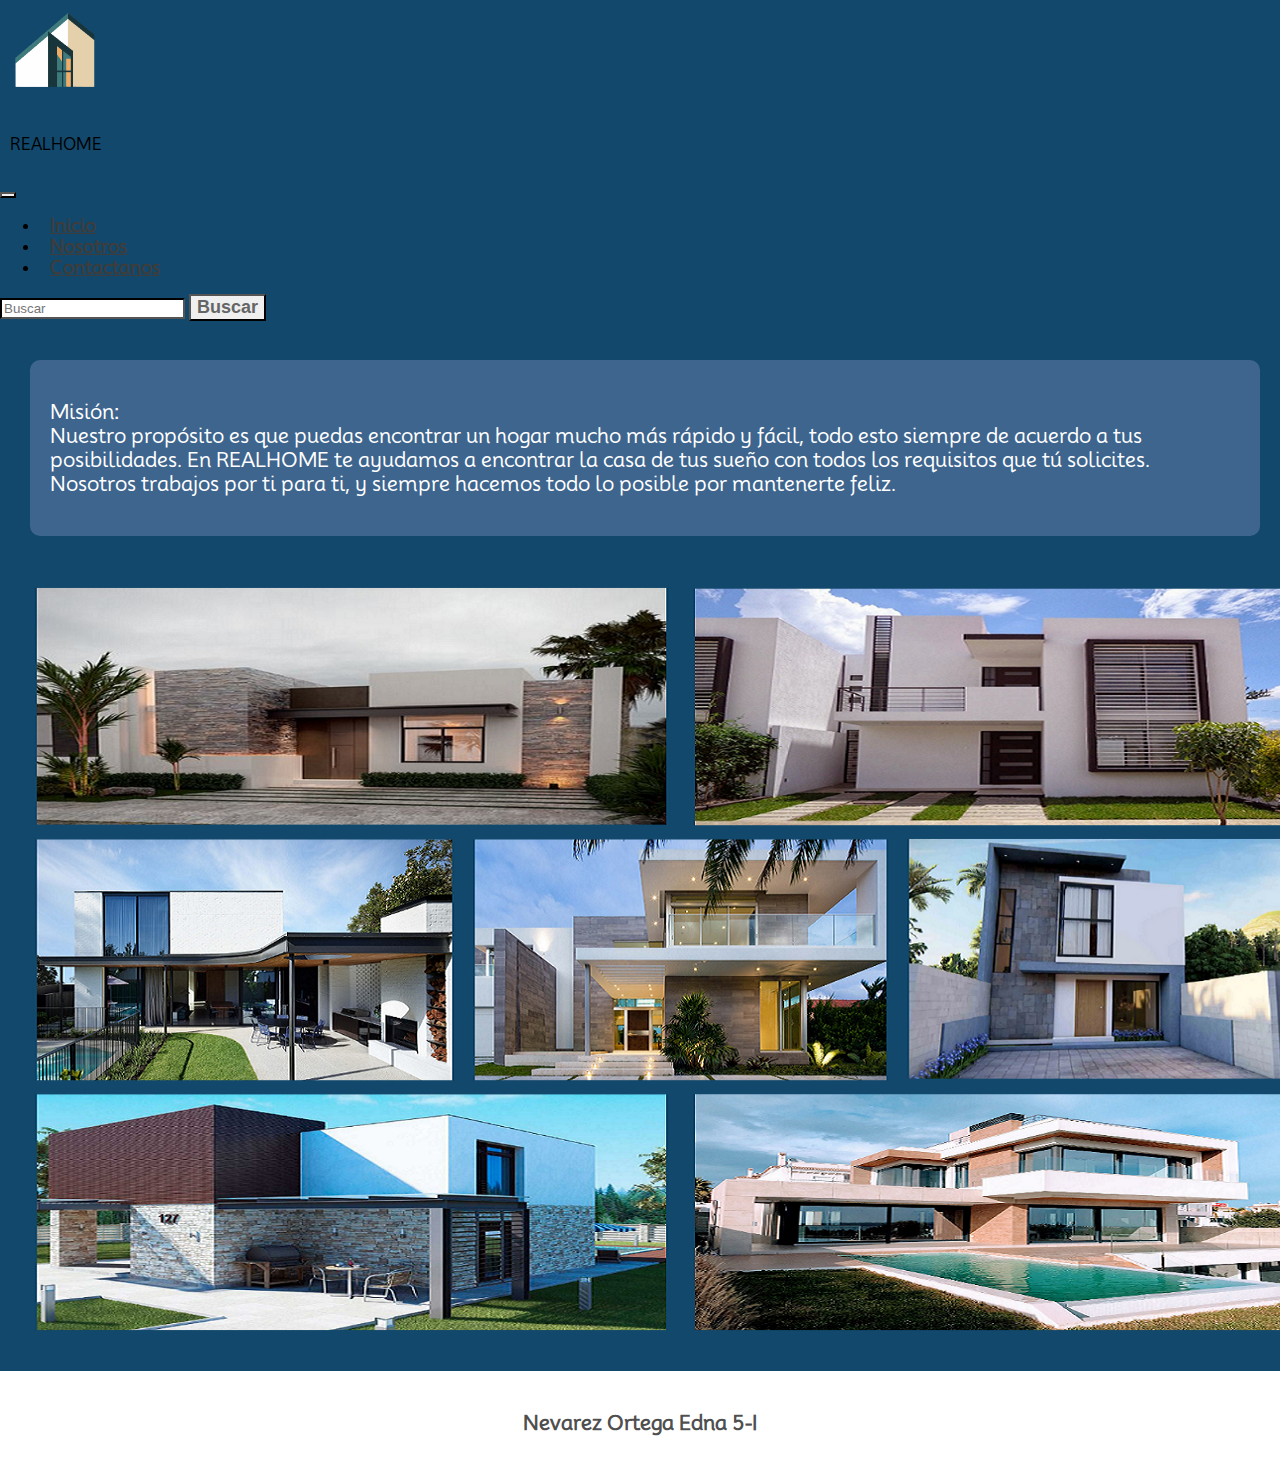
<file: index.html>
<!DOCTYPE html>
<html lang="en">
<head>
    <meta charset="UTF-8">
    <meta name="viewport" content="width=device-width, initial-scale=1.0">
    <link href="https://cdn.jsdelivr.net/npm/bootstrap@5.0.2/dist/css/bootstrap.min.css" rel="stylesheet" integrity="sha384-EVSTQN3/azprG1Anm3QDgpJLIm9Nao0Yz1ztcQTwFspd3yD65VohhpuuCOmLASjC" crossorigin="anonymous">
    <title> Inicio / REALHOME</title>
    <link rel="shortcut icon" href="img/logo2.png">
    <link rel="stylesheet" href="./style.css">
</head>
<body>
    <header class="container-fluid d-flex justify-content-center">
        <img src="img/logo2.png" id="img1"></img>
        <p class="text-light mb-0 fs-1" id="pa">REALHOME</p>
    </header>
    <nav class="navbar navbar-expand-lg navbar-light bg-light p-4" id="menu">
        <div class="container-fluid">
          <button class="navbar-toggler" type="button" data-bs-toggle="collapse" data-bs-target="#navbarTogglerDemo01" aria-controls="navbarTogglerDemo01" aria-expanded="false" aria-label="Toggle navigation">
            <span class="navbar-toggler-icon"></span>
          </button>
          <div class="collapse navbar-collapse" id="navbarTogglerDemo01">
            <ul class="navbar-nav me-auto mb-2 mb-lg-0">
              <li class="nav-item">
                <a class="nav-link active" aria-current="page" href="index.html">Inicio</a>
              </li>
              <li class="nav-item">
                <a class="nav-link active" aria-current="page" href="nosotros.html">Nosotros</a>
              </li>
              <li class="nav-item">
                <a class="nav-link" href="contactanos.html">Contactanos</a>
            </ul>
            <form class="d-flex" role="search">
              <input class="form-control me-2" type="search" placeholder="Buscar" aria-label="Search">
              <button class="btn btn-outline" type="submit">Buscar</button>
            </form>
          </div>
        </div>
      </nav> <br>
      <div class="divi">
        <p>Misión:<br> Nuestro propósito es que puedas encontrar un hogar mucho más rápido y fácil,
           todo esto siempre de acuerdo a tus posibilidades. En REALHOME te ayudamos a encontrar
           la casa de tus sueño con todos los requisitos que tú solicites. Nosotros trabajos por ti
           para ti, y siempre hacemos todo lo posible por mantenerte feliz.
        </p>
      </div> <br>
      <div class="division">
       <table>
        <tr>
          <td>
            <img src="img/fondotab.png">
          </td>
        </tr>
       </table>
      </div> 
      
      <footer class="container-fluid d-flex justify-content-center bg-light">
        <p class="text-dark mb-0 p-2 fs-5">Nevarez Ortega Edna 5-I</p>
    </footer>
</body>
</html>
</file>
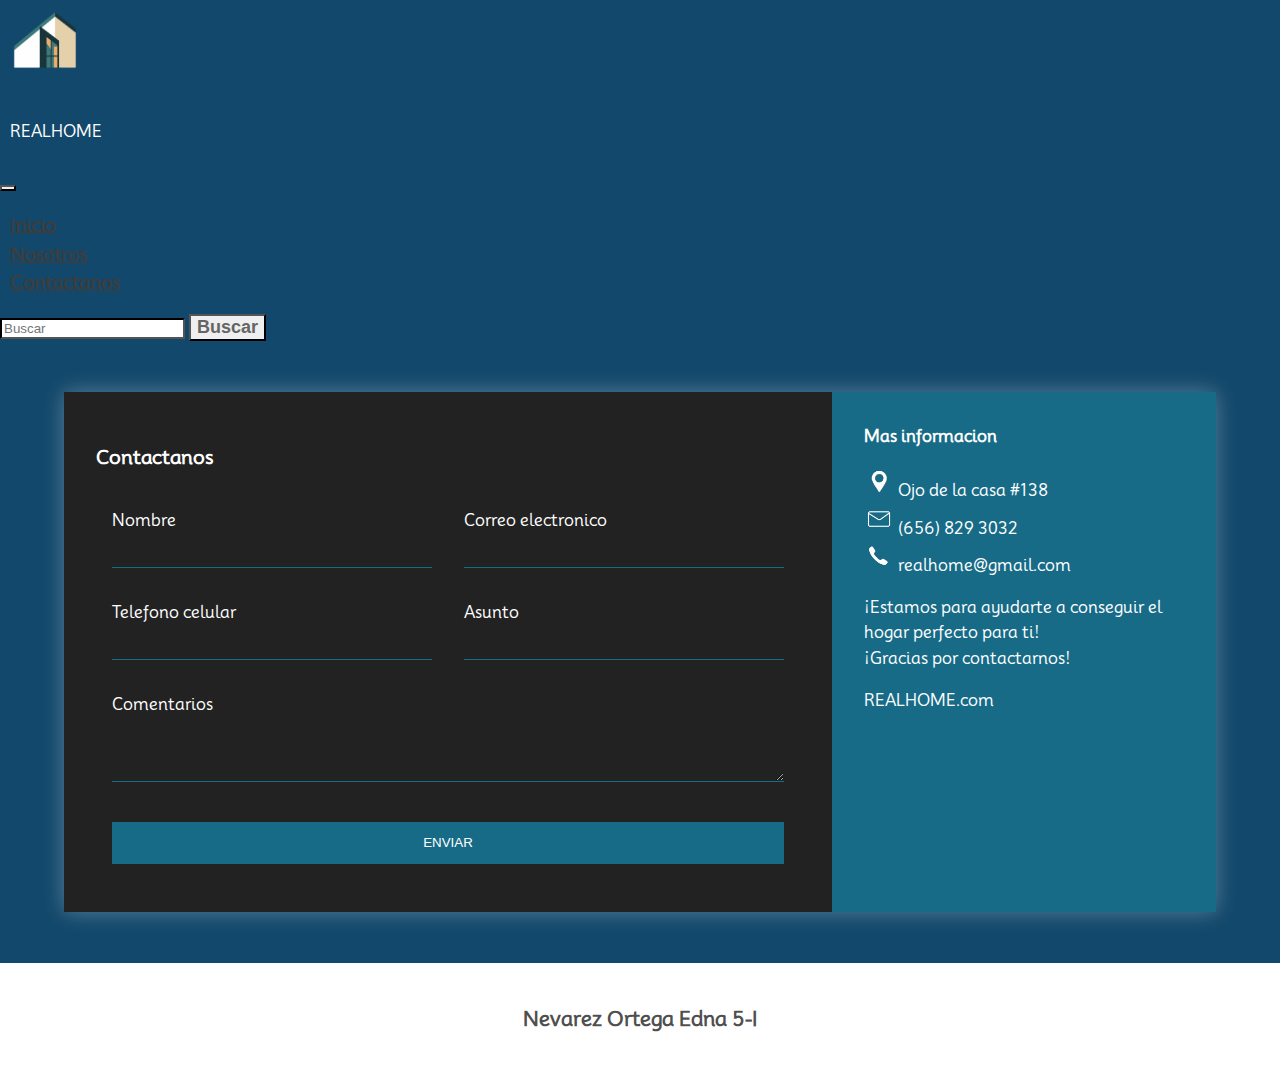
<file: contactanos.html>
<!DOCTYPE html>
<html lang="en">
<head>
    <meta charset="UTF-8">
    <meta name="viewport" content="width=device-width, initial-scale=1.0">
    <meta http-equiv="X-UA-Compatible" content="ie=edge">
    <link href="https://cdn.jsdelivr.net/npm/bootstrap@5.0.2/dist/css/bootstrap.min.css" rel="stylesheet" integrity="sha384-EVSTQN3/azprG1Anm3QDgpJLIm9Nao0Yz1ztcQTwFspd3yD65VohhpuuCOmLASjC" crossorigin="anonymous">
    <title>Contactanos / REALHOME</title>
    <link rel="stylesheet" href="contacs.css">
    <link rel="shortcut icon" href="img/logo2.png">
    <!-- ANIMATE CSS -->
    <link rel="stylesheet" href="https://cdnjs.cloudflare.com/ajax/libs/animate.css/3.7.0/animate.min.css">
</head>
<body>
    <header class="container-fluid d-flex justify-content-center">
        <img src="img/logo2.png" id="img1"></img>
        <p class="text-light mb-0 fs-1" id="pa">REALHOME</p>
    </header>
    <nav class="navbar navbar-expand-lg navbar-light bg-light p-4" id="menu">
        <div class="container-fluid">
          <button class="navbar-toggler" type="button" data-bs-toggle="collapse" data-bs-target="#navbarTogglerDemo01" aria-controls="navbarTogglerDemo01" aria-expanded="false" aria-label="Toggle navigation">
            <span class="navbar-toggler-icon"></span>
          </button>
          <div class="collapse navbar-collapse" id="navbarTogglerDemo01">
            <ul class="navbar-nav me-auto mb-2 mb-lg-0">
              <li class="nav-item">
                <a class="nav-link active" aria-current="page" href="index.html">Inicio</a>
              </li>
              <li class="nav-item">
                <a class="nav-link active" aria-current="page" href="nosotros.html">Nosotros</a>
              </li>
              <li class="nav-item">
                <a class="nav-link" href="contactanos.html">Contactanos</a>
              </li>
            </ul>
            <form class="d-flex" role="search">
              <input class="form-control me-2" type="search" placeholder="Buscar" aria-label="Search">
              <button class="btn btn-outline" type="submit">Buscar</button>
            </form>
          </div>
        </div>
      </nav> <br><br>
    <div class="content">

        <div class="contact-wrapper animated bounceInUp">
            <div class="contact-form">
                <h3>Contactanos</h3>
                <form action="">
                    <p>
                        <label>Nombre</label>
                        <input type="text" name="fullname">
                    </p>
                    <p>
                        <label>Correo electronico</label>
                        <input type="email" name="email">
                    </p>
                    <p>
                        <label>Telefono celular</label>
                        <input type="tel" name="phone">
                    </p>
                    <p>
                        <label>Asunto</label>
                        <input type="text" name="affair">
                    </p>
                    <p class="block">
                       <label>Comentarios</label> 
                        <textarea name="message" rows="3"></textarea>
                    </p>
                    <p class="block">
                        <button>
                            Enviar
                        </button>
                    </p>
                </form>
            </div>
            <div class="contact-info">
                <h4>Mas informacion</h4>
                <ul>
                    <li> <img src="img/ubi.png"> Ojo de la casa #138</li>
                    <li> <img src="img/correo.png"> (656) 829 3032</li>
                    <li> <img src="img/tel.png"> realhome@gmail.com</li>
                </ul>
                <p>¡Estamos para ayudarte a conseguir el hogar perfecto para ti! <br> ¡Gracias por contactarnos!</p>
                <p>REALHOME.com</p>
            </div>
        </div>

    </div> <br><br>
    <footer class="container-fluid d-flex justify-content-center bg-light">
        <p class="text-dark mb-0 p-2 fs-5">Nevarez Ortega Edna 5-I</p>
    </footer>

</body>
</html>
</file>
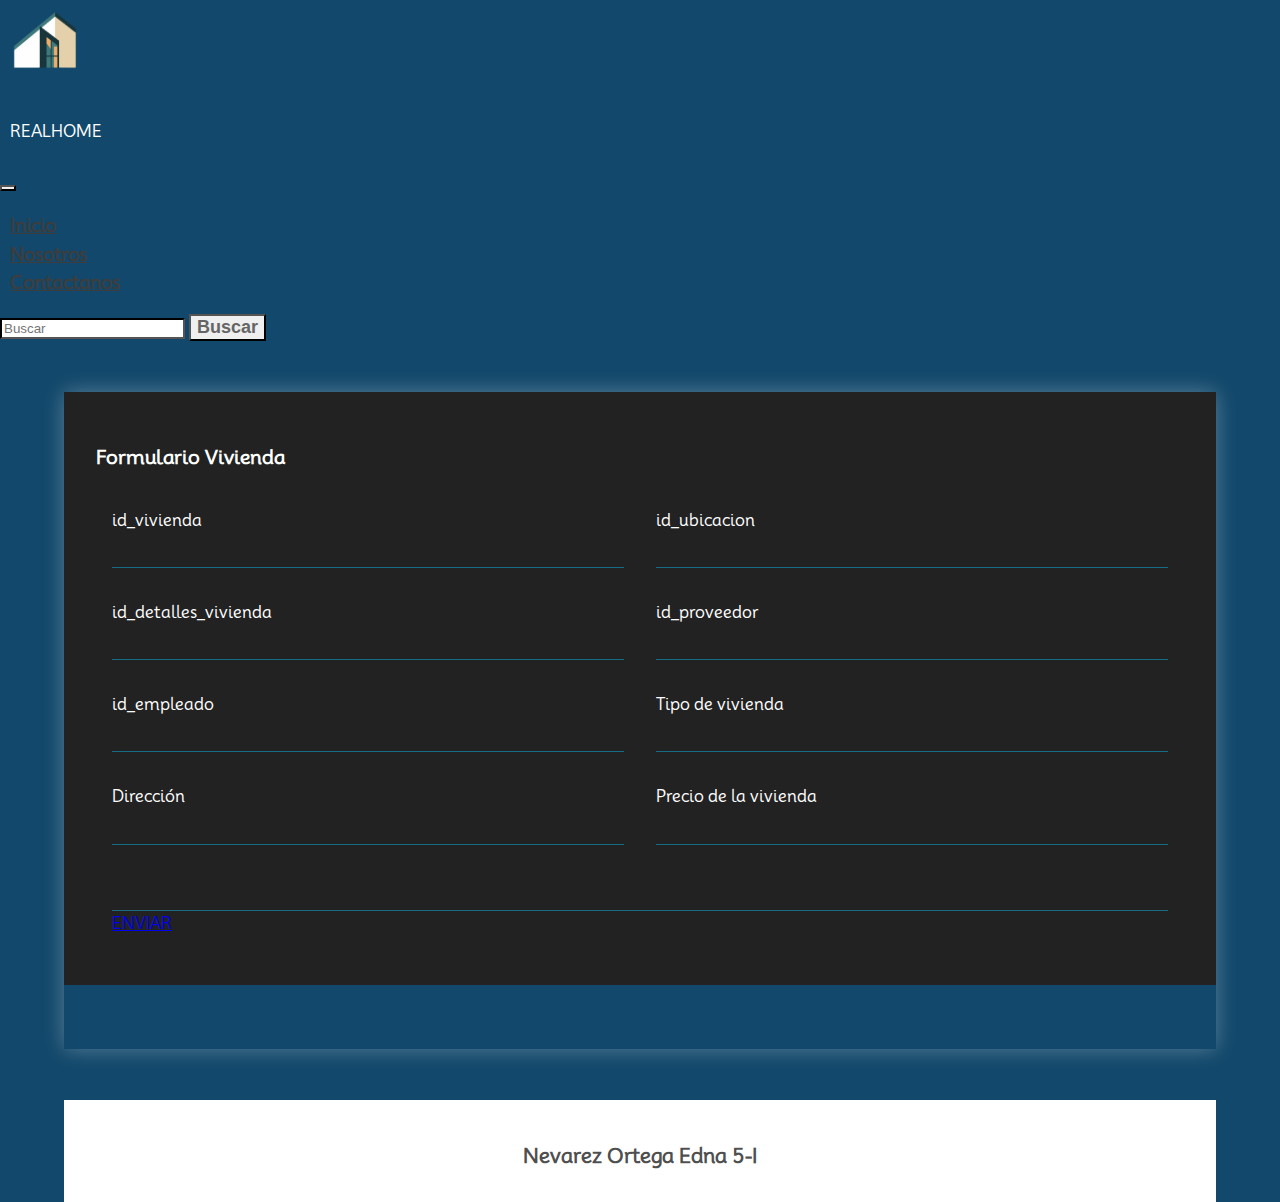
<file: form1.html>
<!DOCTYPE html>
<html lang="en">
<head>
    <meta charset="UTF-8">
    <meta name="viewport" content="width=device-width, initial-scale=1.0">
    <meta http-equiv="X-UA-Compatible" content="ie=edge">
    <link href="https://cdn.jsdelivr.net/npm/bootstrap@5.0.2/dist/css/bootstrap.min.css" rel="stylesheet" integrity="sha384-EVSTQN3/azprG1Anm3QDgpJLIm9Nao0Yz1ztcQTwFspd3yD65VohhpuuCOmLASjC" crossorigin="anonymous">
    <title>Contactanos / REALHOME</title>
    <link rel="stylesheet" href="form.css">
    <link rel="shortcut icon" href="img/logo2.png">
    <!-- ANIMATE CSS -->
    <link rel="stylesheet" href="https://cdnjs.cloudflare.com/ajax/libs/animate.css/3.7.0/animate.min.css">
</head>
<body>
    <header class="container-fluid d-flex justify-content-center">
        <img src="img/logo2.png" id="img1"></img>
        <p class="text-light mb-0 fs-1" id="pa">REALHOME</p>
    </header>
    <nav class="navbar navbar-expand-lg navbar-light bg-light p-4" id="menu">
        <div class="container-fluid">
          <button class="navbar-toggler" type="button" data-bs-toggle="collapse" data-bs-target="#navbarTogglerDemo01" aria-controls="navbarTogglerDemo01" aria-expanded="false" aria-label="Toggle navigation">
            <span class="navbar-toggler-icon"></span>
          </button>
          <div class="collapse navbar-collapse" id="navbarTogglerDemo01">
            <ul class="navbar-nav me-auto mb-2 mb-lg-0">
              <li class="nav-item">
                <a class="nav-link active" aria-current="page" href="index.html">Inicio</a>
              </li>
              <li class="nav-item">
                <a class="nav-link active" aria-current="page" href="nosotros.html">Nosotros</a>
              </li>
              <li class="nav-item">
                <a class="nav-link" href="contactanos.html">Contactanos</a>
              </li>
            </ul>
            <form class="d-flex" role="search">
              <input class="form-control me-2" type="search" placeholder="Buscar" aria-label="Search">
              <button class="btn btn-outline" type="submit">Buscar</button>
            </form>
          </div>
        </div>
      </nav> <br><br>
    <div class="content">

        <div class="contact-wrapper animated bounceInUp">
            <div class="contact-form">
                <h3>Formulario Vivienda</h3>
                <form action="">
                    <p>
                        <label>id_vivienda</label>
                        <input type="int" name="id_vivienda">
                    </p>
                    <p>
                        <label>id_ubicacion</label>
                        <input type="int" name="id_ubicacion">
                    </p>
                    <p>
                        <label>id_detalles_vivienda</label>
                        <input type="int" name="id_detalles_vivienda">
                    </p>
                    <p>
                        <label>id_proveedor</label>
                        <input type="int" name="id_proveedor">
                    </p>
                    <p>
                        <label>id_empleado</label>
                        <input type="int" name="id_empleado">
                    </p>
                    <p>
                        <label>Tipo de vivienda</label>
                        <input type="text" name="tipo_vivienda">
                    </p>
                    <p>
                        <label>Dirección</label>
                        <input type="text" name="dirección">
                    </p>
                    <p>
                        <label>Precio de la vivienda</label>
                        <input type="int" name="precio">
                    </p>

                    <p class="block">
                        <a href="tabla1.html"> <input type="button">
                            ENVIAR
                        </a>
                    </p>
                </form>
            </div>
            <div class="contact-info">
        </div>

    </div> <br><br>
    <footer class="container-fluid d-flex justify-content-center bg-light">
        <p class="text-dark mb-0 p-2 fs-5">Nevarez Ortega Edna 5-I</p>
    </footer>

</body>
</html>
</file>
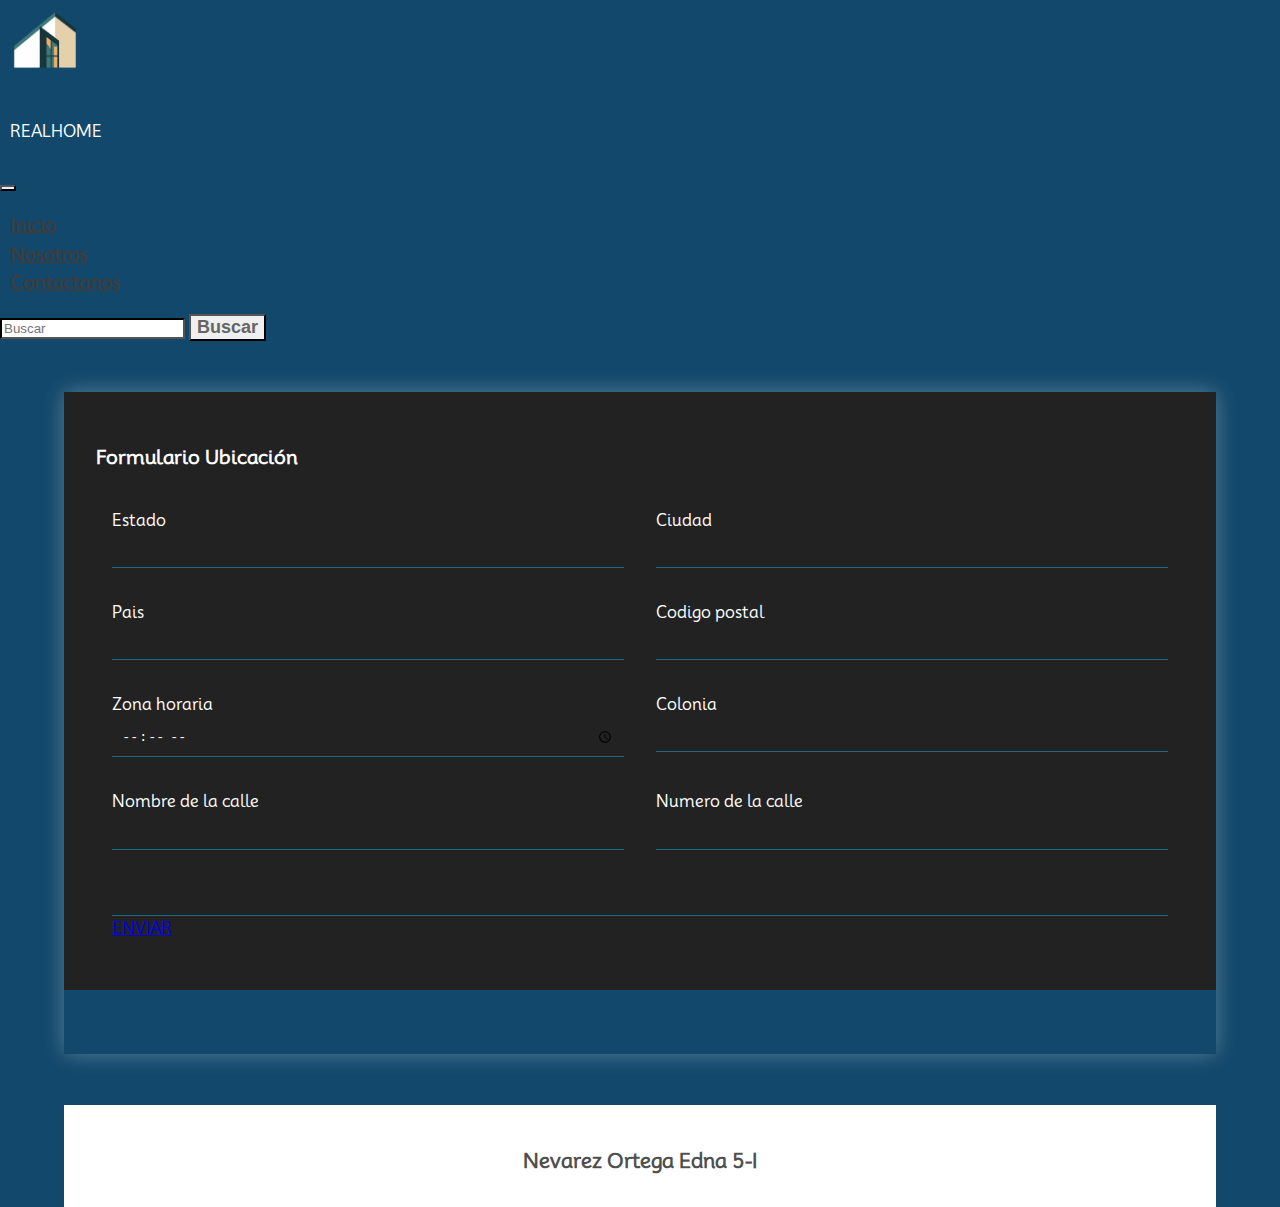
<file: form2.html>
<!DOCTYPE html>
<html lang="en">
<head>
    <meta charset="UTF-8">
    <meta name="viewport" content="width=device-width, initial-scale=1.0">
    <meta http-equiv="X-UA-Compatible" content="ie=edge">
    <link href="https://cdn.jsdelivr.net/npm/bootstrap@5.0.2/dist/css/bootstrap.min.css" rel="stylesheet" integrity="sha384-EVSTQN3/azprG1Anm3QDgpJLIm9Nao0Yz1ztcQTwFspd3yD65VohhpuuCOmLASjC" crossorigin="anonymous">
    <title>Contactanos / REALHOME</title>
    <link rel="stylesheet" href="form.css">
    <link rel="shortcut icon" href="img/logo2.png">
    <!-- ANIMATE CSS -->
    <link rel="stylesheet" href="https://cdnjs.cloudflare.com/ajax/libs/animate.css/3.7.0/animate.min.css">
</head>
<body>
    <header class="container-fluid d-flex justify-content-center">
        <img src="img/logo2.png" id="img1"></img>
        <p class="text-light mb-0 fs-1" id="pa">REALHOME</p>
    </header>
    <nav class="navbar navbar-expand-lg navbar-light bg-light p-4" id="menu">
        <div class="container-fluid">
          <button class="navbar-toggler" type="button" data-bs-toggle="collapse" data-bs-target="#navbarTogglerDemo01" aria-controls="navbarTogglerDemo01" aria-expanded="false" aria-label="Toggle navigation">
            <span class="navbar-toggler-icon"></span>
          </button>
          <div class="collapse navbar-collapse" id="navbarTogglerDemo01">
            <ul class="navbar-nav me-auto mb-2 mb-lg-0">
              <li class="nav-item">
                <a class="nav-link active" aria-current="page" href="index.html">Inicio</a>
              </li>
              <li class="nav-item">
                <a class="nav-link active" aria-current="page" href="nosotros.html">Nosotros</a>
              </li>
              <li class="nav-item">
                <a class="nav-link" href="contactanos.html">Contactanos</a>
              </li>
            </ul>
            <form class="d-flex" role="search">
              <input class="form-control me-2" type="search" placeholder="Buscar" aria-label="Search">
              <button class="btn btn-outline" type="submit">Buscar</button>
            </form>
          </div>
        </div>
      </nav> <br><br>
    <div class="content">

        <div class="contact-wrapper animated bounceInUp">
            <div class="contact-form">
                <h3>Formulario Ubicación</h3>
                <form action="">
                    <p>
                        <label>Estado</label>
                        <input type="text" name="Estado">
                    </p>
                    <p>
                        <label>Ciudad</label>
                        <input type="text" name="Ciudad">
                    </p>
                    <p>
                        <label>Pais</label>
                        <input type="text" name="Pais">
                    </p>
                    <p>
                        <label>Codigo postal</label>
                        <input type="cp" name="Codigo Postal" id="cp">
                    </p>
                    <p>
                        <label>Zona horaria</label>
                        <input type="time" name="Zona horaria">
                    </p>
                    <p>
                        <label>Colonia</label>
                        <input type="text" name="Colonia">
                    </p>
                    <p>
                        <label>Nombre de la calle</label>
                        <input type="text" name="Nombre calle">
                    </p>
                    <p>
                        <label>Numero de la calle</label>
                        <input type="int" name="Numero calle">
                    </p>
                    <p class="block">
                      <a href="tabla2.html"> <input type="button">
                        ENVIAR
                      </a>
                    </p>
                </form>
            </div>
            <div class="contact-info">

        </div>

    </div> <br><br>
    <footer class="container-fluid d-flex justify-content-center bg-light">
        <p class="text-dark mb-0 p-2 fs-5">Nevarez Ortega Edna 5-I</p>
    </footer>

</body>
</html>
</file>
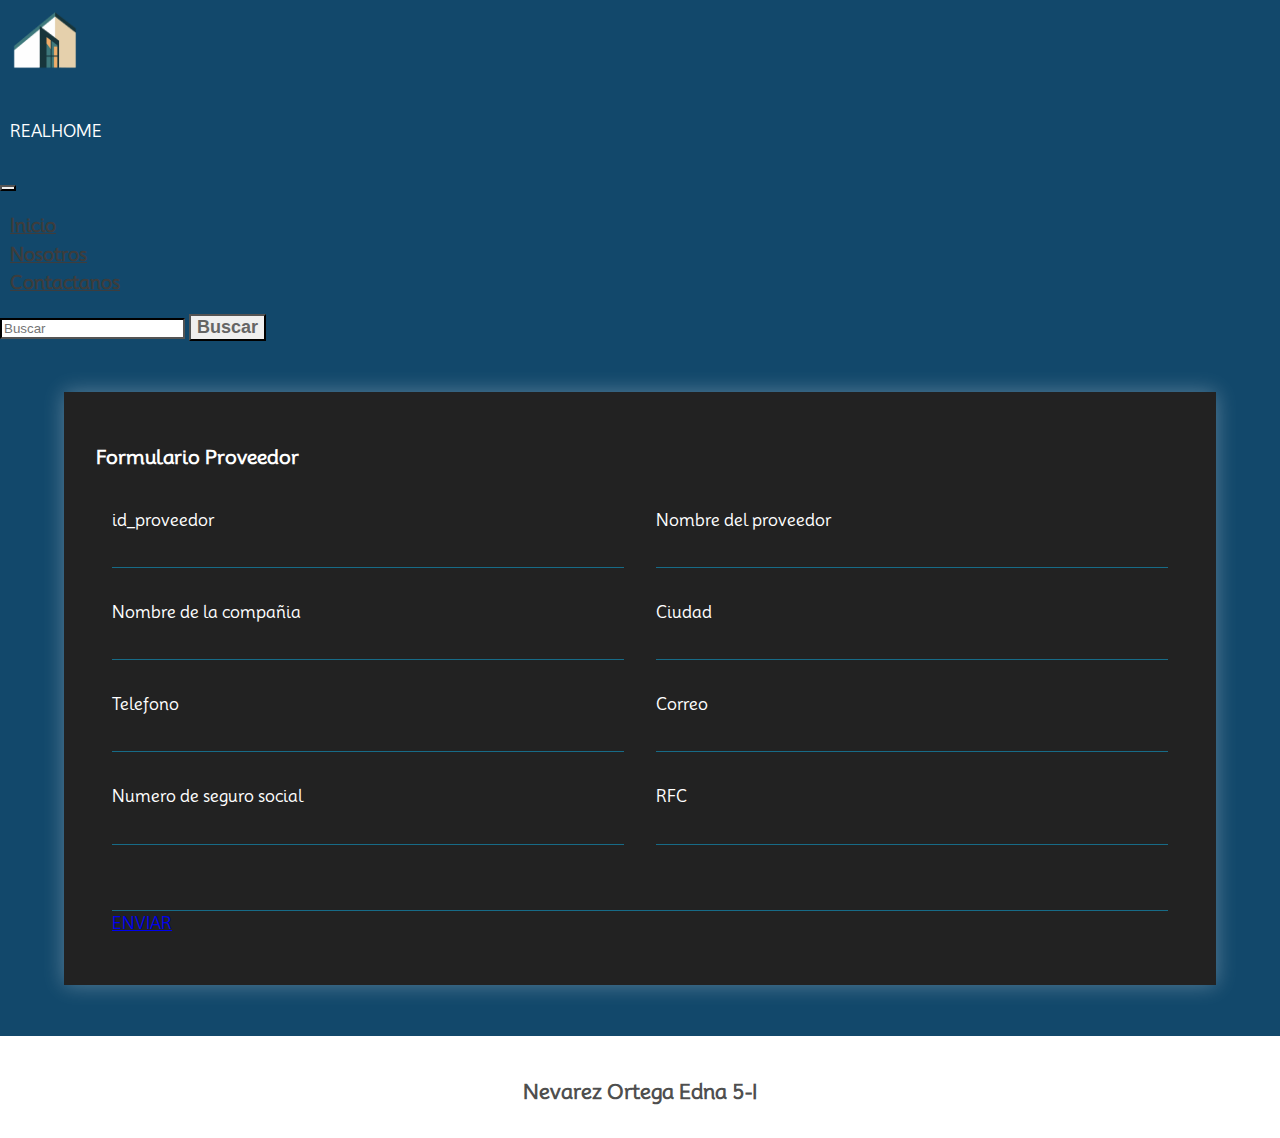
<file: form3.html>
<!DOCTYPE html>
<html lang="en">
<head>
    <meta charset="UTF-8">
    <meta name="viewport" content="width=device-width, initial-scale=1.0">
    <meta http-equiv="X-UA-Compatible" content="ie=edge">
    <link href="https://cdn.jsdelivr.net/npm/bootstrap@5.0.2/dist/css/bootstrap.min.css" rel="stylesheet" integrity="sha384-EVSTQN3/azprG1Anm3QDgpJLIm9Nao0Yz1ztcQTwFspd3yD65VohhpuuCOmLASjC" crossorigin="anonymous">
    <title>Contactanos / REALHOME</title>
    <link rel="stylesheet" href="form.css">
    <link rel="shortcut icon" href="img/logo2.png">
    <!-- ANIMATE CSS -->
    <link rel="stylesheet" href="https://cdnjs.cloudflare.com/ajax/libs/animate.css/3.7.0/animate.min.css">
</head>
<body>
    <header class="container-fluid d-flex justify-content-center">
        <img src="img/logo2.png" id="img1"></img>
        <p class="text-light mb-0 fs-1" id="pa">REALHOME</p>
    </header>
    <nav class="navbar navbar-expand-lg navbar-light bg-light p-4" id="menu">
        <div class="container-fluid">
          <button class="navbar-toggler" type="button" data-bs-toggle="collapse" data-bs-target="#navbarTogglerDemo01" aria-controls="navbarTogglerDemo01" aria-expanded="false" aria-label="Toggle navigation">
            <span class="navbar-toggler-icon"></span>
          </button>
          <div class="collapse navbar-collapse" id="navbarTogglerDemo01">
            <ul class="navbar-nav me-auto mb-2 mb-lg-0">
              <li class="nav-item">
                <a class="nav-link active" aria-current="page" href="index.html">Inicio</a>
              </li>
              <li class="nav-item">
                <a class="nav-link active" aria-current="page" href="nosotros.html">Nosotros</a>
              </li>
              <li class="nav-item">
                <a class="nav-link" href="contactanos.html">Contactanos</a>
              </li>
            </ul>
            <form class="d-flex" role="search">
              <input class="form-control me-2" type="search" placeholder="Buscar" aria-label="Search">
              <button class="btn btn-outline" type="submit">Buscar</button>
            </form>
          </div>
        </div>
      </nav> <br><br>
    <div class="content">

        <div class="contact-wrapper animated bounceInUp">
            <div class="contact-form">
                <h3>Formulario Proveedor</h3>
                <form action="">
                    <p>
                        <label>id_proveedor</label>
                        <input type="int" name="id_proveedor">
                    </p>
                    <p>
                        <label>Nombre del proveedor</label>
                        <input type="text" name="Nombre proveedor">
                    </p>
                    <p>
                        <label>Nombre de la compañia</label>
                        <input type="text" name="Nombre compañia">
                    </p>
                    <p>
                        <label>Ciudad</label>
                        <input type="text" name="Ciudad">
                    </p>
                    <p>
                        <label>Telefono</label>
                        <input type="tel" name="Telefono">
                    </p>
                    <p>
                        <label>Correo</label>
                        <input type="email" name="Correo">
                    </p>
                    <p>
                        <label>Numero de seguro social</label>
                        <input type="int" name="Numero seguro">
                    </p>
                    <p>
                        <label>RFC</label>
                        <input type="text" name="precio">
                    </p>
                    <p class="block">
                      <a href="tabla3.html"> <input type="button">
                        ENVIAR
                      </a>
                    </p>
                </form>
            </div>

        </div>

    </div> <br><br>
    <footer class="container-fluid d-flex justify-content-center bg-light">
        <p class="text-dark mb-0 p-2 fs-5">Nevarez Ortega Edna 5-I</p>
    </footer>

</body>
</html>
</file>
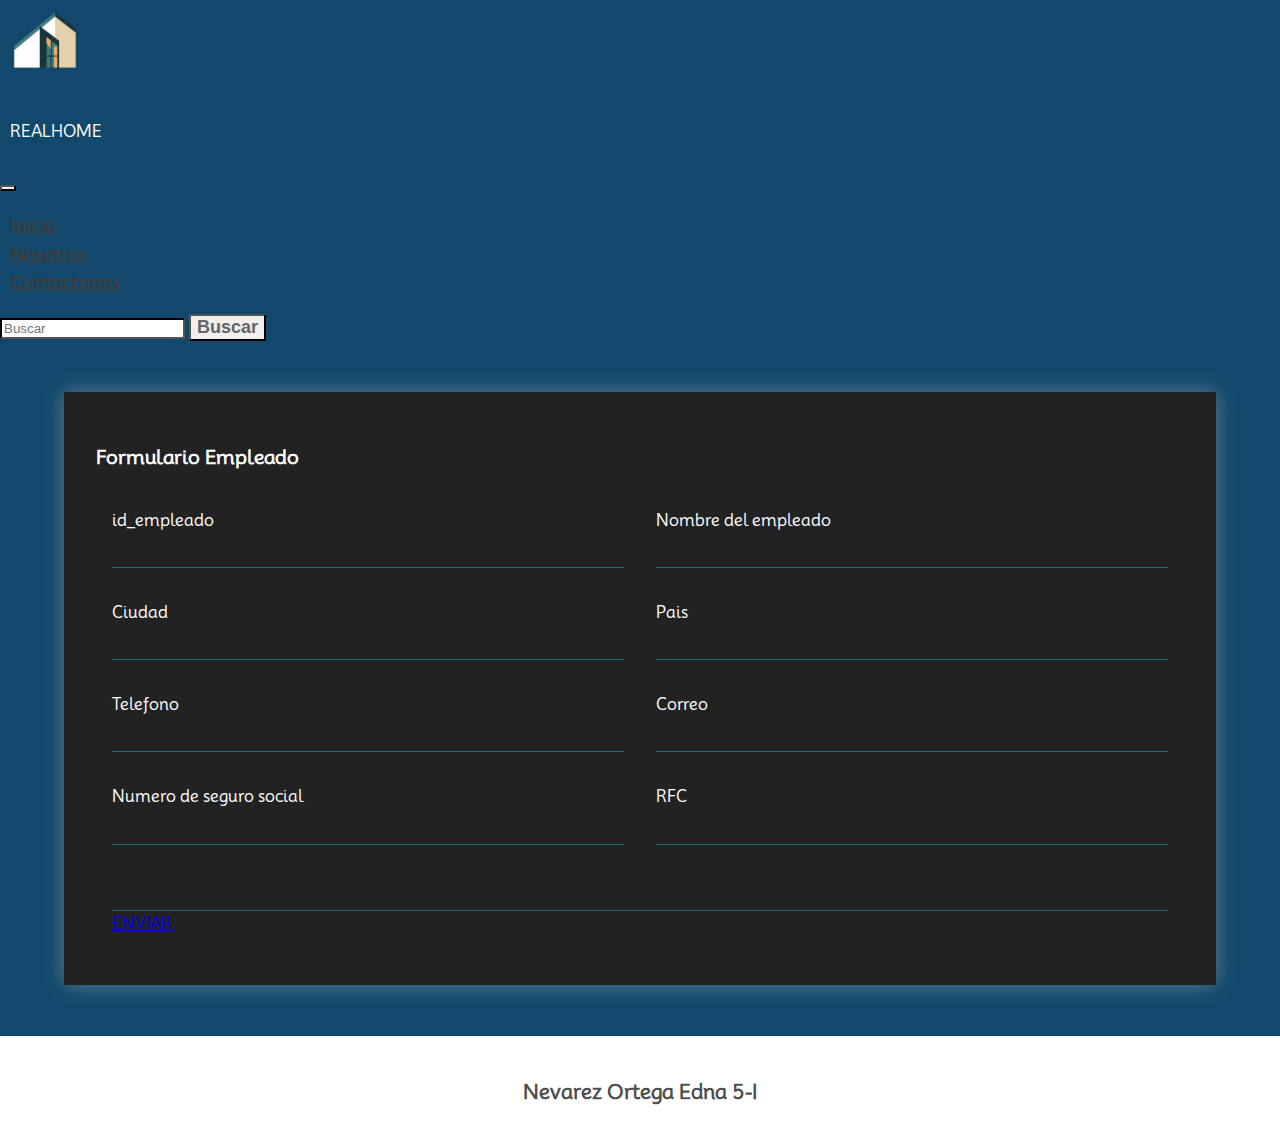
<file: form4.html>
<!DOCTYPE html>
<html lang="en">
<head>
    <meta charset="UTF-8">
    <meta name="viewport" content="width=device-width, initial-scale=1.0">
    <meta http-equiv="X-UA-Compatible" content="ie=edge">
    <link href="https://cdn.jsdelivr.net/npm/bootstrap@5.0.2/dist/css/bootstrap.min.css" rel="stylesheet" integrity="sha384-EVSTQN3/azprG1Anm3QDgpJLIm9Nao0Yz1ztcQTwFspd3yD65VohhpuuCOmLASjC" crossorigin="anonymous">
    <title>Contactanos / REALHOME</title>
    <link rel="stylesheet" href="form.css">
    <link rel="shortcut icon" href="img/logo2.png">
    <!-- ANIMATE CSS -->
    <link rel="stylesheet" href="https://cdnjs.cloudflare.com/ajax/libs/animate.css/3.7.0/animate.min.css">
</head>
<body>
    <header class="container-fluid d-flex justify-content-center">
        <img src="img/logo2.png" id="img1"></img>
        <p class="text-light mb-0 fs-1" id="pa">REALHOME</p>
    </header>
    <nav class="navbar navbar-expand-lg navbar-light bg-light p-4" id="menu">
        <div class="container-fluid">
          <button class="navbar-toggler" type="button" data-bs-toggle="collapse" data-bs-target="#navbarTogglerDemo01" aria-controls="navbarTogglerDemo01" aria-expanded="false" aria-label="Toggle navigation">
            <span class="navbar-toggler-icon"></span>
          </button>
          <div class="collapse navbar-collapse" id="navbarTogglerDemo01">
            <ul class="navbar-nav me-auto mb-2 mb-lg-0">
              <li class="nav-item">
                <a class="nav-link active" aria-current="page" href="index.html">Inicio</a>
              </li>
              <li class="nav-item">
                <a class="nav-link active" aria-current="page" href="nosotros.html">Nosotros</a>
              </li>
              <li class="nav-item">
                <a class="nav-link" href="contactanos.html">Contactanos</a>
              </li>
            </ul>
            <form class="d-flex" role="search">
              <input class="form-control me-2" type="search" placeholder="Buscar" aria-label="Search">
              <button class="btn btn-outline" type="submit">Buscar</button>
            </form>
          </div>
        </div>
      </nav> <br><br>
    <div class="content">

        <div class="contact-wrapper animated bounceInUp">
            <div class="contact-form">
                <h3>Formulario Empleado</h3>
                <form action="">
                    <p>
                        <label>id_empleado</label>
                        <input type="int" name="id_empleado">
                    </p>
                    <p>
                        <label>Nombre del empleado</label>
                        <input type="text" name="Nombre empleado">
                    </p>
                    <p>
                        <label>Ciudad</label>
                        <input type="text" name="Ciudad">
                    </p>
                    <p>
                        <label>Pais</label>
                        <input type="text" name="Pais">
                    </p>
                    <p>
                        <label>Telefono</label>
                        <input type="tel" name="Telefono">
                    </p>
                    <p>
                        <label>Correo</label>
                        <input type="email" name="Correo">
                    </p>
                    <p>
                        <label>Numero de seguro social</label>
                        <input type="int" name="Numero seguro">
                    </p>
                    <p>
                        <label>RFC</label>
                        <input type="text" name="precio">
                    </p>
                    <p class="block">
                      <a href="tabla4.html"> <input type="button">
                        ENVIAR
                      </a>
                    </p>
                </form>
            </div>

        </div>

    </div> <br><br>
    <footer class="container-fluid d-flex justify-content-center bg-light">
        <p class="text-dark mb-0 p-2 fs-5">Nevarez Ortega Edna 5-I</p>
    </footer>

</body>
</html>
</file>
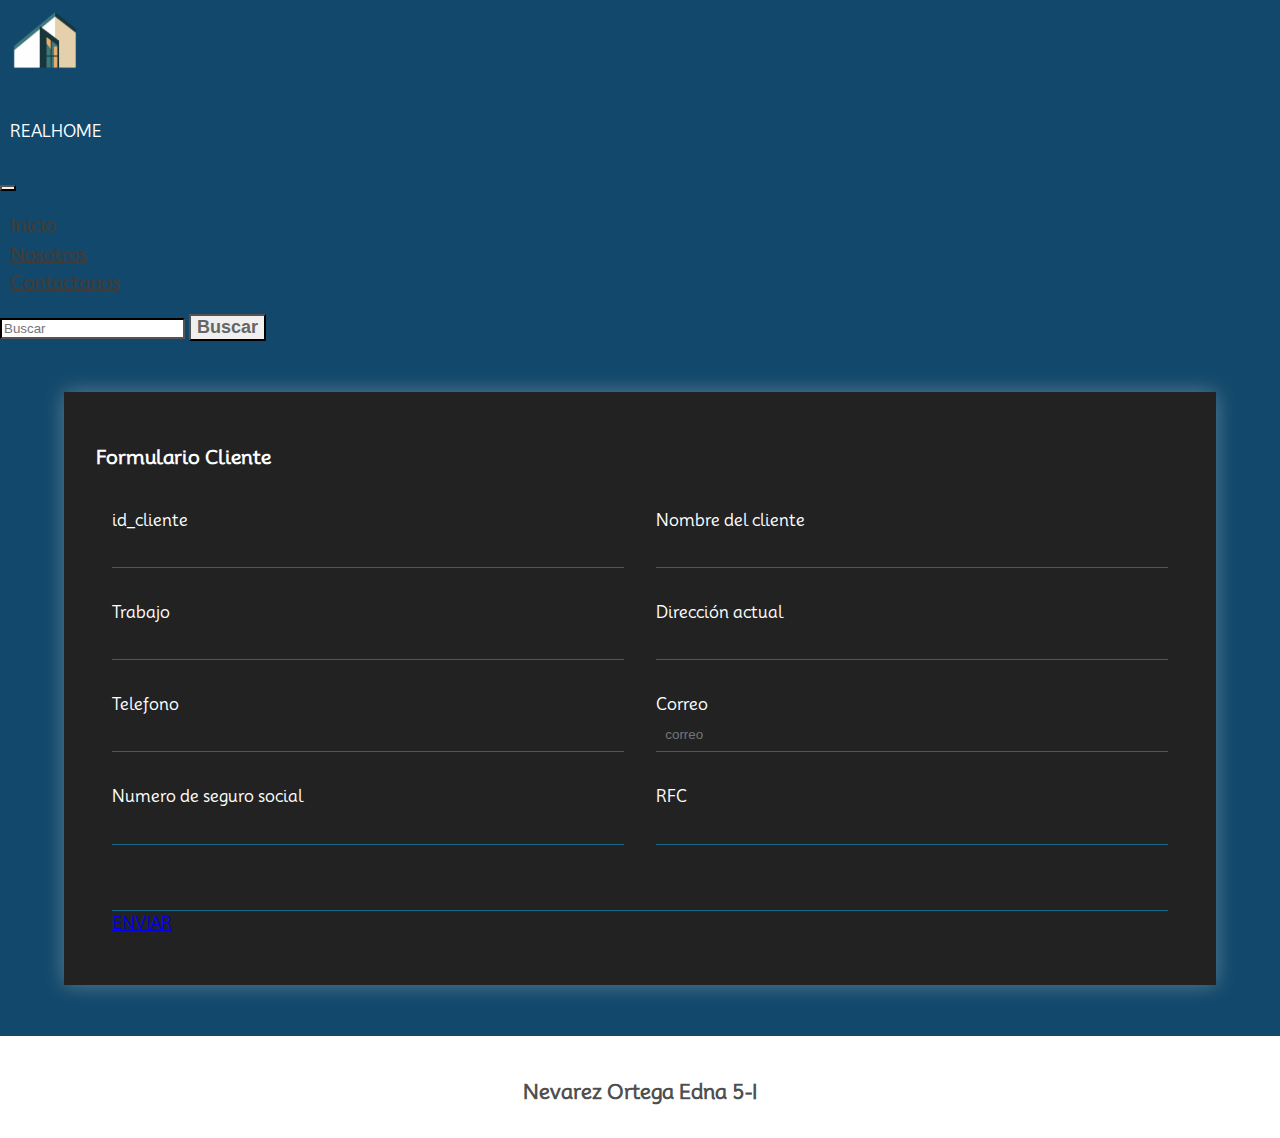
<file: form5.html>
<!DOCTYPE html>
<html lang="en">
<head>
    <meta charset="UTF-8">
    <meta name="viewport" content="width=device-width, initial-scale=1.0">
    <meta http-equiv="X-UA-Compatible" content="ie=edge">
    <link href="https://cdn.jsdelivr.net/npm/bootstrap@5.0.2/dist/css/bootstrap.min.css" rel="stylesheet" integrity="sha384-EVSTQN3/azprG1Anm3QDgpJLIm9Nao0Yz1ztcQTwFspd3yD65VohhpuuCOmLASjC" crossorigin="anonymous">
    <title>Contactanos / REALHOME</title>
    <link rel="stylesheet" href="form.css">
    <link rel="shortcut icon" href="img/logo2.png">
    <!-- ANIMATE CSS -->
    <link rel="stylesheet" href="https://cdnjs.cloudflare.com/ajax/libs/animate.css/3.7.0/animate.min.css">
</head>
<body>
    <header class="container-fluid d-flex justify-content-center">
        <img src="img/logo2.png" id="img1"></img>
        <p class="text-light mb-0 fs-1" id="pa">REALHOME</p>
    </header>
    <nav class="navbar navbar-expand-lg navbar-light bg-light p-4" id="menu">
        <div class="container-fluid">
          <button class="navbar-toggler" type="button" data-bs-toggle="collapse" data-bs-target="#navbarTogglerDemo01" aria-controls="navbarTogglerDemo01" aria-expanded="false" aria-label="Toggle navigation">
            <span class="navbar-toggler-icon"></span>
          </button>
          <div class="collapse navbar-collapse" id="navbarTogglerDemo01">
            <ul class="navbar-nav me-auto mb-2 mb-lg-0">
              <li class="nav-item">
                <a class="nav-link active" aria-current="page" href="index.html">Inicio</a>
              </li>
              <li class="nav-item">
                <a class="nav-link active" aria-current="page" href="nosotros.html">Nosotros</a>
              </li>
              <li class="nav-item">
                <a class="nav-link" href="contactanos.html">Contactanos</a>
              </li>
            </ul>
            <form class="d-flex" role="search">
              <input class="form-control me-2" type="search" placeholder="Buscar" aria-label="Search">
              <button class="btn btn-outline" type="submit">Buscar</button>
            </form>
          </div>
        </div>
      </nav> <br><br>
    <div class="content">

        <div class="contact-wrapper animated bounceInUp">
            <div class="contact-form">
                <h3>Formulario Cliente</h3>
                <form action="">
                    <p>
                        <label>id_cliente</label>
                        <input type="int" name="id_cliente">
                    </p>
                    <p>
                        <label>Nombre del cliente</label>
                        <input type="text" name="Nombre cliente">
                    </p>
                    <p>
                        <label>Trabajo</label>
                        <input type="text" name="Trabajo">
                    </p>
                    <p>
                        <label>Dirección actual</label>
                        <input type="text" name="Dirección actual">
                    </p>
                    <p>
                        <label>Telefono</label>
                        <input type="tel" name="Telefono">
                    </p>
                    <p>
                        <label>Correo</label>
                        <input type="email" placeholder="correo" name="Correo">
                    </p>
                    <p>
                        <label>Numero de seguro social</label>
                        <input type="int" name="Numero seguro">
                    </p>
                    <p>
                        <label>RFC</label>
                        <input type="text" name="precio">
                    </p>
                    <p class="block">
                      <a href="tabla5.html"> <input type="button">
                        ENVIAR
                      </a>
                    </p>
                </form>
            </div>
        </div>

    </div> <br><br>
    <footer class="container-fluid d-flex justify-content-center bg-light">
        <p class="text-dark mb-0 p-2 fs-5">Nevarez Ortega Edna 5-I</p>
    </footer>

</body>
</html>
</file>
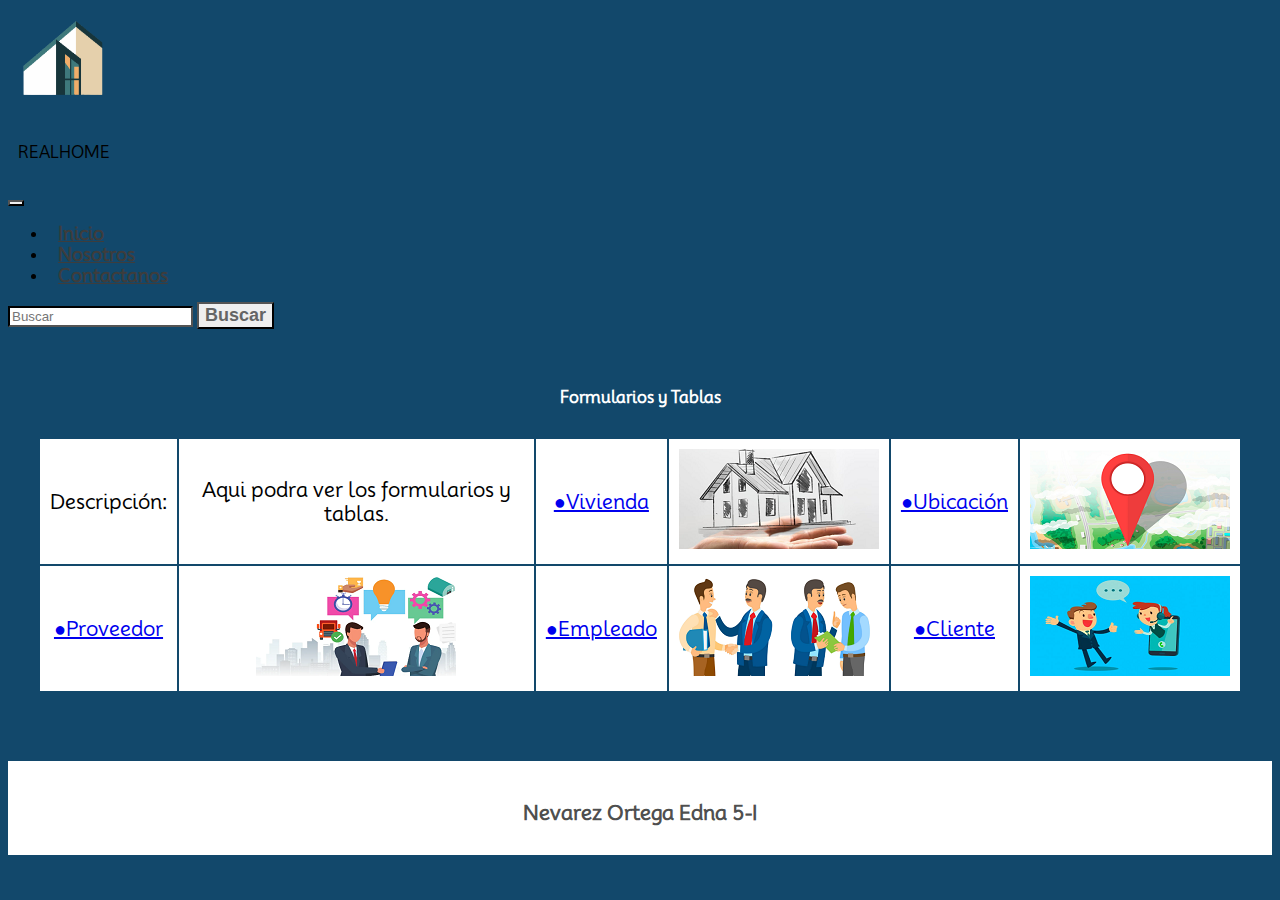
<file: nosotros.html>
<!DOCTYPE html>
<html lang="en">
<head>
    <meta charset="UTF-8">
    <meta name="viewport" content="width=device-width, initial-scale=1.0">
    <link href="https://cdn.jsdelivr.net/npm/bootstrap@5.0.2/dist/css/bootstrap.min.css" rel="stylesheet" integrity="sha384-EVSTQN3/azprG1Anm3QDgpJLIm9Nao0Yz1ztcQTwFspd3yD65VohhpuuCOmLASjC" crossorigin="anonymous">
    <title> Inicio / REALHOME</title>
    <link rel="shortcut icon" href="img/logo2.png">
    <link rel="stylesheet" href="./styleN.css">
</head>
<body>
    <header class="container-fluid d-flex justify-content-center">
        <img src="img/logo2.png" id="img1"></img>
        <p class="text-light mb-0 fs-1" id="pa">REALHOME</p>
    </header>
    <nav class="navbar navbar-expand-lg navbar-light bg-light p-4" id="menu">
        <div class="container-fluid">
          <button class="navbar-toggler" type="button" data-bs-toggle="collapse" data-bs-target="#navbarTogglerDemo01" aria-controls="navbarTogglerDemo01" aria-expanded="false" aria-label="Toggle navigation">
            <span class="navbar-toggler-icon"></span>
          </button>
          <div class="collapse navbar-collapse" id="navbarTogglerDemo01">
            <ul class="navbar-nav me-auto mb-2 mb-lg-0">
              <li class="nav-item">
                <a class="nav-link active" aria-current="page" href="index.html">Inicio</a>
              </li>
              <li class="nav-item">
                <a class="nav-link active" aria-current="page" href="nosotros.html">Nosotros</a>
              </li>
              <li class="nav-item">
                <a class="nav-link" href="contactanos.html">Contactanos</a>
              </li>
            </ul>
            <form class="d-flex" role="search">
              <input class="form-control me-2" type="search" placeholder="Buscar" aria-label="Search">
              <button class="btn btn-outline" type="submit">Buscar</button>
            </form>
          </div>
        </div>
      </nav> <br> <br>

      <h4>Formularios y Tablas</h4>
      
      <table class="tab">
        <tr>
          <td>
            <p>Descripción:</p>
          </td>
          <td>
            <p>Aqui podra ver los formularios y tablas.</p>
          </td>
          <td>
           <a href="form1.html">●Vivienda</a>
          </td>
          <td>
            <img src="img/card1.png">
          </td>
          <td>
           <a href="form2.html">●Ubicación</a>
          </td>
          <td>
            <img src="img/card2.png">
          </td>
        </tr>
        <tr>
          <td>
            <a href="form3.html">●Proveedor</a>
          </td>
          <td>
            <img src="img/card3.png">
          </td>
          <td>
           <a href="form4.html">●Empleado</a>
          </td>
          <td>
            <img src="img/card4.png">
          </td>
          <td>
           <a href="form5.html">●Cliente</a>
          </td>
          <td>
            <img src="img/card5.png">
          </td>
        </tr>
      </table>
      <br> <br>

      <footer class="container-fluid d-flex justify-content-center bg-light">
        <p class="text-dark mb-0 p-2 fs-5">Nevarez Ortega Edna 5-I</p>
      </footer>
</body>
</html>
</file>
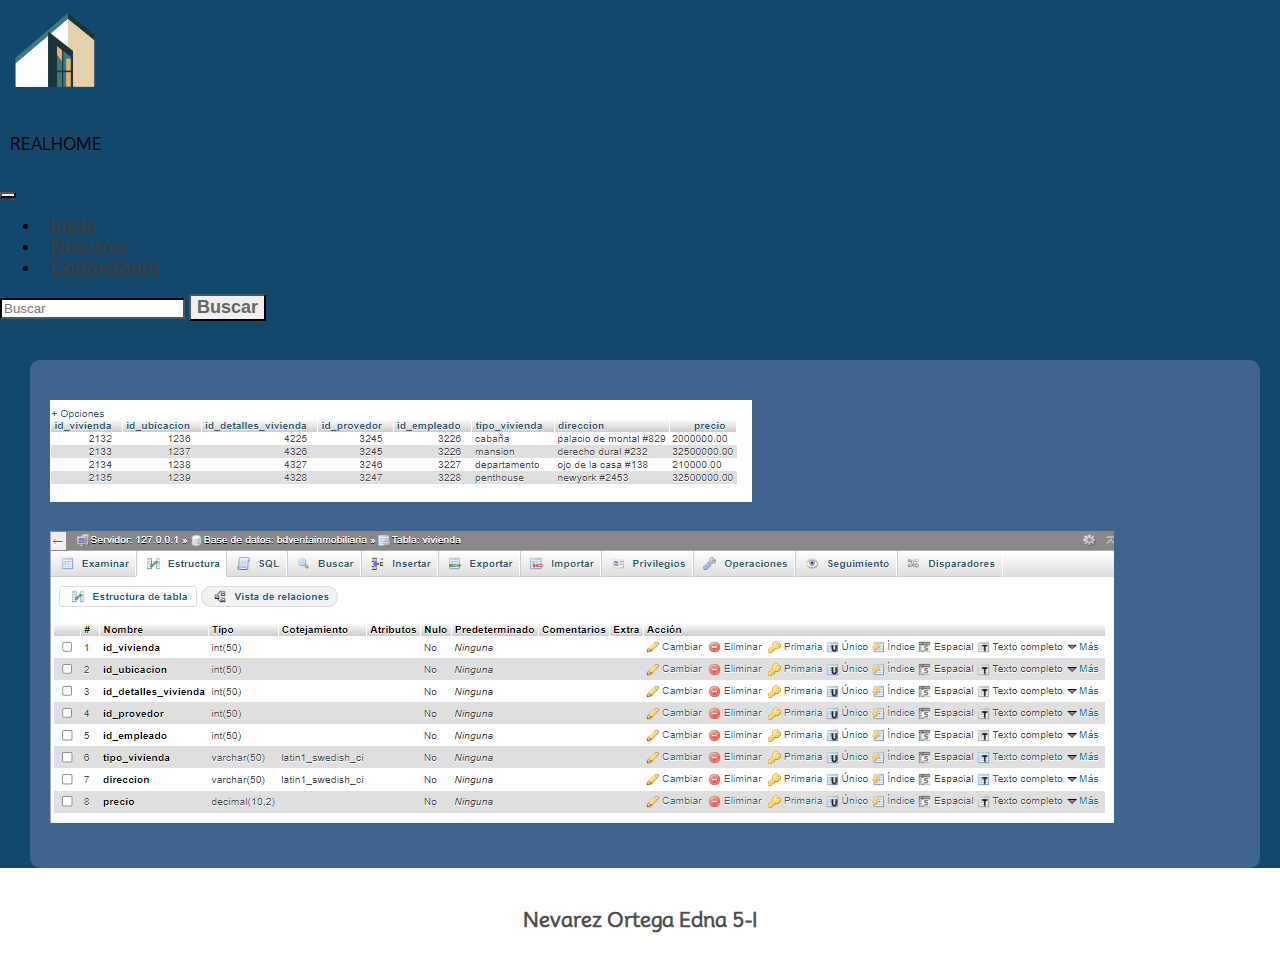
<file: tabla1.html>
<!DOCTYPE html>
<html lang="en">
<head>
    <meta charset="UTF-8">
    <meta name="viewport" content="width=device-width, initial-scale=1.0">
    <link href="https://cdn.jsdelivr.net/npm/bootstrap@5.0.2/dist/css/bootstrap.min.css" rel="stylesheet" integrity="sha384-EVSTQN3/azprG1Anm3QDgpJLIm9Nao0Yz1ztcQTwFspd3yD65VohhpuuCOmLASjC" crossorigin="anonymous">
    <title> Inicio / REALHOME</title>
    <link rel="shortcut icon" href="img/logo2.png">
    <link rel="stylesheet" href="./tablas.css">
</head>
<body>
    <header class="container-fluid d-flex justify-content-center">
        <img src="img/logo2.png" id="img1"></img>
        <p class="text-light mb-0 fs-1" id="pa">REALHOME</p>
    </header>
    <nav class="navbar navbar-expand-lg navbar-light bg-light p-4" id="menu">
        <div class="container-fluid">
          <button class="navbar-toggler" type="button" data-bs-toggle="collapse" data-bs-target="#navbarTogglerDemo01" aria-controls="navbarTogglerDemo01" aria-expanded="false" aria-label="Toggle navigation">
            <span class="navbar-toggler-icon"></span>
          </button>
          <div class="collapse navbar-collapse" id="navbarTogglerDemo01">
            <ul class="navbar-nav me-auto mb-2 mb-lg-0">
              <li class="nav-item">
                <a class="nav-link active" aria-current="page" href="index.html">Inicio</a>
              </li>
              <li class="nav-item">
                <a class="nav-link active" aria-current="page" href="nosotros.html">Nosotros</a>
              </li>
              <li class="nav-item">
                <a class="nav-link" href="contactanos.html">Contactanos</a>
              </li>
            </ul>
            <form class="d-flex" role="search">
              <input class="form-control me-2" type="search" placeholder="Buscar" aria-label="Search">
              <button class="btn btn-outline" type="submit">Buscar</button>
            </form>
          </div>
        </div>
      </nav> <br>
      <div class="divi">
        <p><img src="img/tabla_vivienda.png"><br><br><img src="img/tabla_vivienda2.png">
        </p>
      </div>
      
      <footer class="container-fluid d-flex justify-content-center bg-light">
        <p class="text-dark mb-0 p-2 fs-5">Nevarez Ortega Edna 5-I</p>
    </footer>
</body>
</html>
</file>
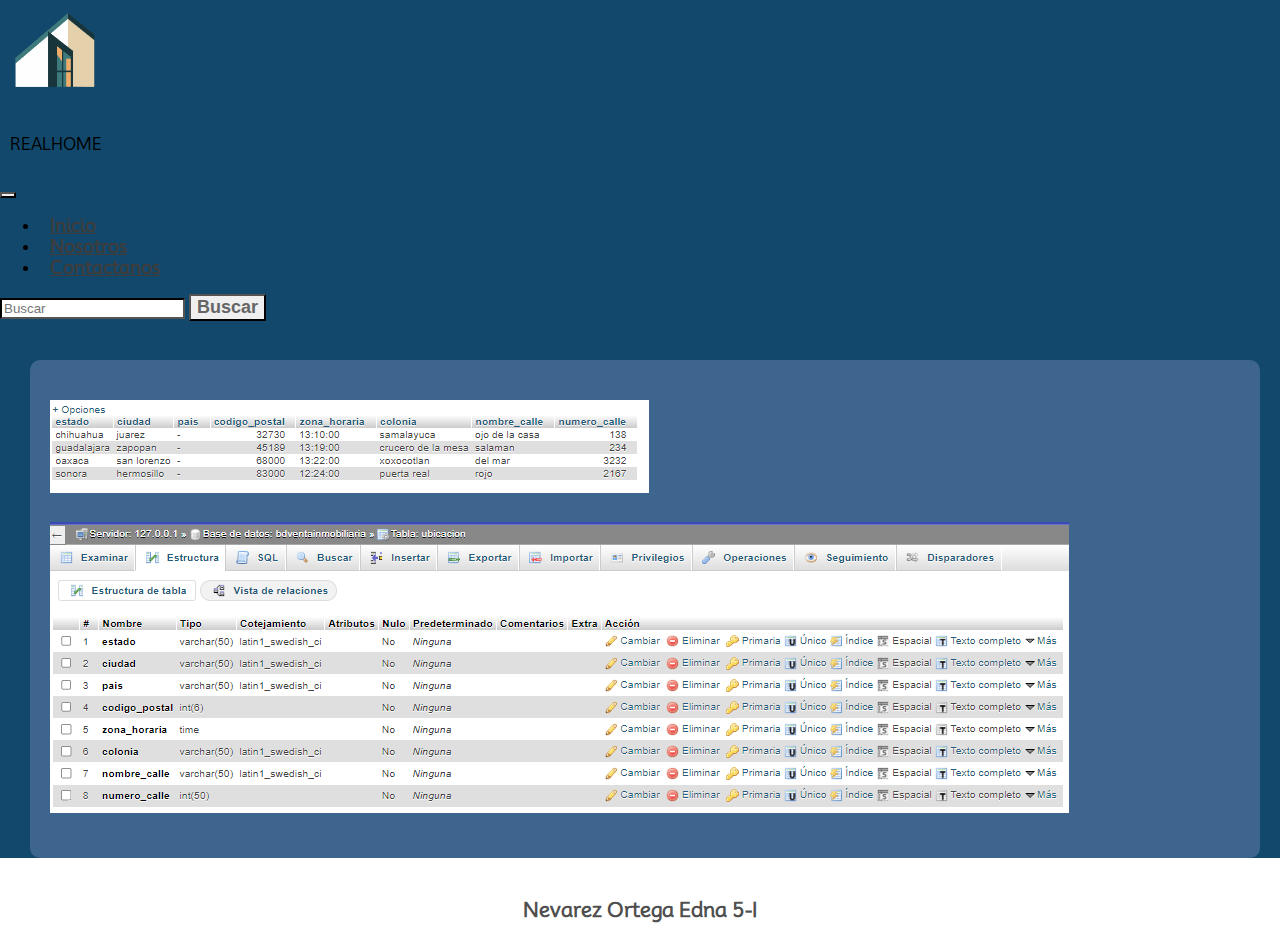
<file: tabla2.html>
<!DOCTYPE html>
<html lang="en">
<head>
    <meta charset="UTF-8">
    <meta name="viewport" content="width=device-width, initial-scale=1.0">
    <link href="https://cdn.jsdelivr.net/npm/bootstrap@5.0.2/dist/css/bootstrap.min.css" rel="stylesheet" integrity="sha384-EVSTQN3/azprG1Anm3QDgpJLIm9Nao0Yz1ztcQTwFspd3yD65VohhpuuCOmLASjC" crossorigin="anonymous">
    <title> Inicio / REALHOME</title>
    <link rel="shortcut icon" href="img/logo2.png">
    <link rel="stylesheet" href="./tablas.css">
</head>
<body>
    <header class="container-fluid d-flex justify-content-center">
        <img src="img/logo2.png" id="img1"></img>
        <p class="text-light mb-0 fs-1" id="pa">REALHOME</p>
    </header>
    <nav class="navbar navbar-expand-lg navbar-light bg-light p-4" id="menu">
        <div class="container-fluid">
          <button class="navbar-toggler" type="button" data-bs-toggle="collapse" data-bs-target="#navbarTogglerDemo01" aria-controls="navbarTogglerDemo01" aria-expanded="false" aria-label="Toggle navigation">
            <span class="navbar-toggler-icon"></span>
          </button>
          <div class="collapse navbar-collapse" id="navbarTogglerDemo01">
            <ul class="navbar-nav me-auto mb-2 mb-lg-0">
              <li class="nav-item">
                <a class="nav-link active" aria-current="page" href="index.html">Inicio</a>
              </li>
              <li class="nav-item">
                <a class="nav-link active" aria-current="page" href="nosotros.html">Nosotros</a>
              </li>
              <li class="nav-item">
                <a class="nav-link" href="contactanos.html">Contactanos</a>
              </li>
            </ul>
            <form class="d-flex" role="search">
              <input class="form-control me-2" type="search" placeholder="Buscar" aria-label="Search">
              <button class="btn btn-outline" type="submit">Buscar</button>
            </form>
          </div>
        </div>
      </nav> <br>
      <div class="divi">
        <p><img src="img/tabla_ubicacion.png"><br><br><img src="img/tabla_ubicacion2.png">
        </p>
      </div>
      
      <footer class="container-fluid d-flex justify-content-center bg-light">
        <p class="text-dark mb-0 p-2 fs-5">Nevarez Ortega Edna 5-I</p>
    </footer>
</body>
</html>
</file>
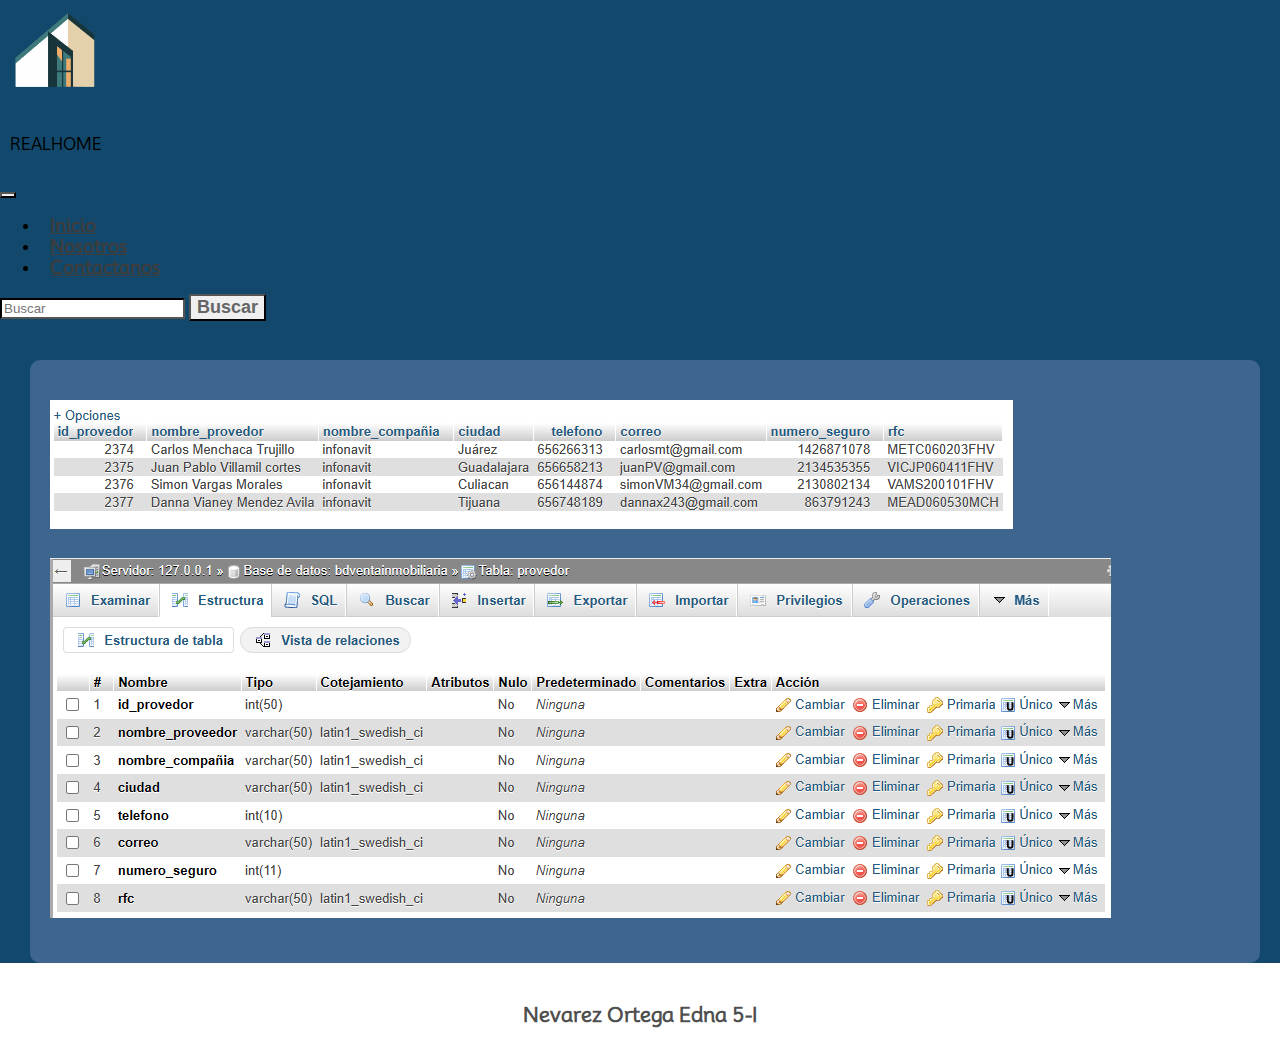
<file: tabla3.html>
<!DOCTYPE html>
<html lang="en">
<head>
    <meta charset="UTF-8">
    <meta name="viewport" content="width=device-width, initial-scale=1.0">
    <link href="https://cdn.jsdelivr.net/npm/bootstrap@5.0.2/dist/css/bootstrap.min.css" rel="stylesheet" integrity="sha384-EVSTQN3/azprG1Anm3QDgpJLIm9Nao0Yz1ztcQTwFspd3yD65VohhpuuCOmLASjC" crossorigin="anonymous">
    <title> Inicio / REALHOME</title>
    <link rel="shortcut icon" href="img/logo2.png">
    <link rel="stylesheet" href="./tablas.css">
</head>
<body>
    <header class="container-fluid d-flex justify-content-center">
        <img src="img/logo2.png" id="img1"></img>
        <p class="text-light mb-0 fs-1" id="pa">REALHOME</p>
    </header>
    <nav class="navbar navbar-expand-lg navbar-light bg-light p-4" id="menu">
        <div class="container-fluid">
          <button class="navbar-toggler" type="button" data-bs-toggle="collapse" data-bs-target="#navbarTogglerDemo01" aria-controls="navbarTogglerDemo01" aria-expanded="false" aria-label="Toggle navigation">
            <span class="navbar-toggler-icon"></span>
          </button>
          <div class="collapse navbar-collapse" id="navbarTogglerDemo01">
            <ul class="navbar-nav me-auto mb-2 mb-lg-0">
              <li class="nav-item">
                <a class="nav-link active" aria-current="page" href="index.html">Inicio</a>
              </li>
              <li class="nav-item">
                <a class="nav-link active" aria-current="page" href="nosotros.html">Nosotros</a>
              </li>
              <li class="nav-item">
                <a class="nav-link" href="contactanos.html">Contactanos</a>
              </li>
            </ul>
            <form class="d-flex" role="search">
              <input class="form-control me-2" type="search" placeholder="Buscar" aria-label="Search">
              <button class="btn btn-outline" type="submit">Buscar</button>
            </form>
          </div>
        </div>
      </nav> <br>
      <div class="divi">
        <p><img src="img/tabla_provedor.png"><br><br><img src="img/tabla_provedor2.png">
        </p>
      </div>
      
      <footer class="container-fluid d-flex justify-content-center bg-light">
        <p class="text-dark mb-0 p-2 fs-5">Nevarez Ortega Edna 5-I</p>
    </footer>
</body>
</html>
</file>
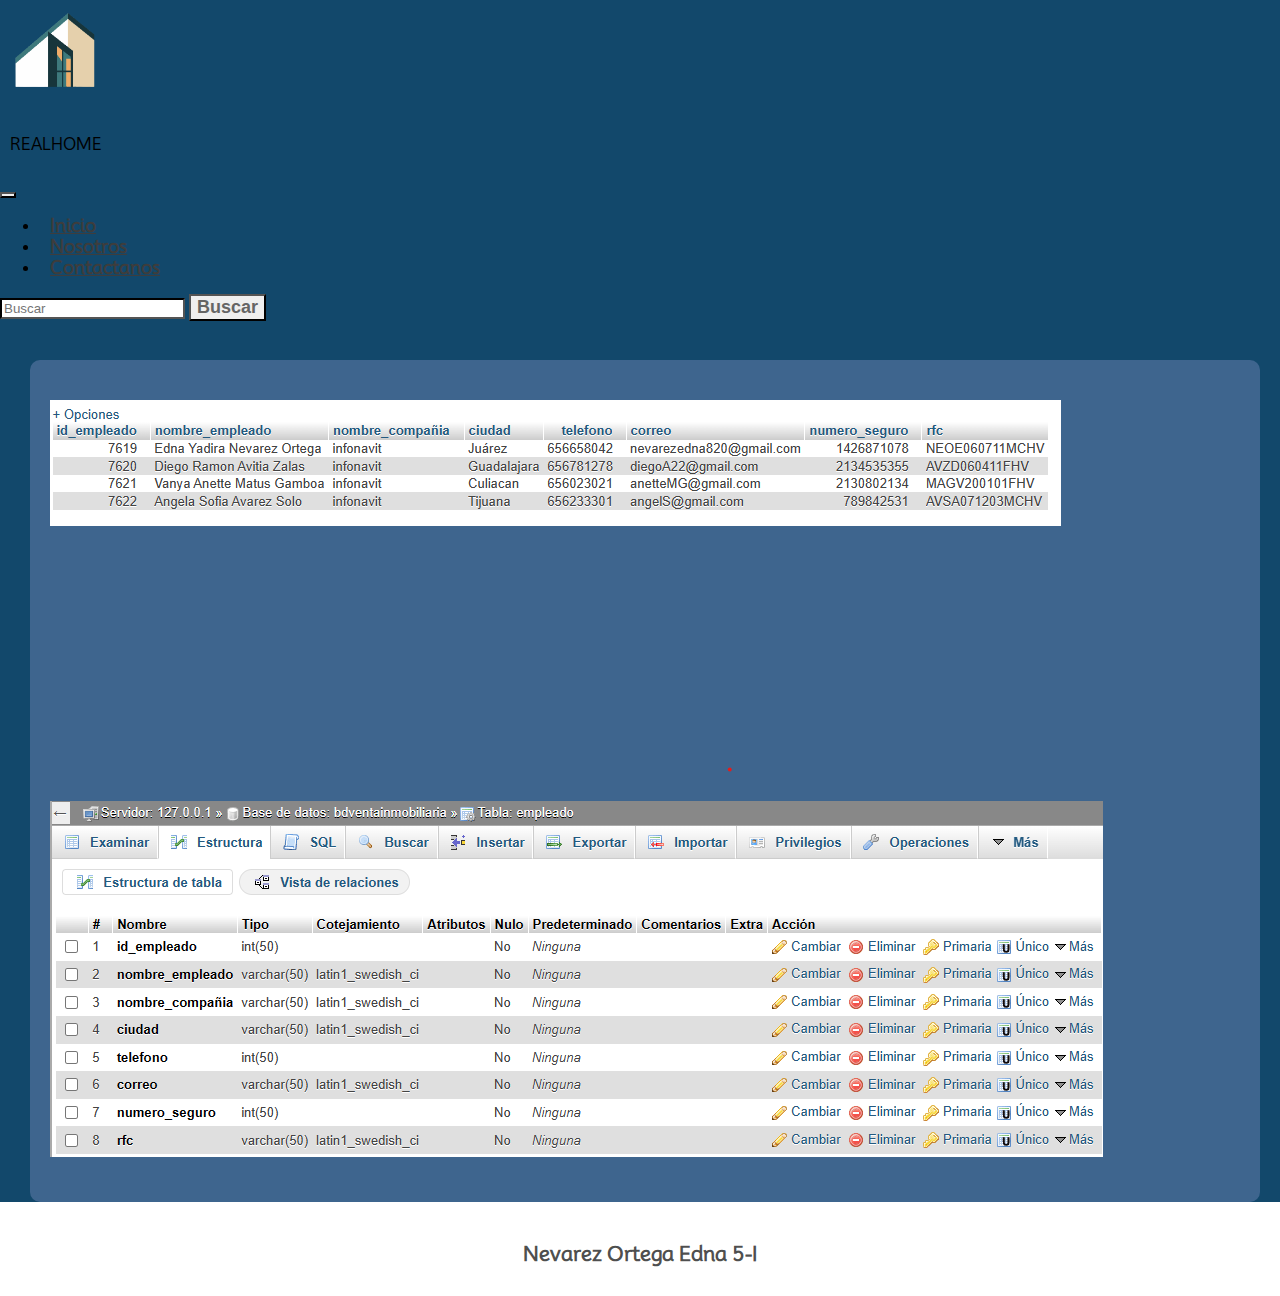
<file: tabla4.html>
<!DOCTYPE html>
<html lang="en">
<head>
    <meta charset="UTF-8">
    <meta name="viewport" content="width=device-width, initial-scale=1.0">
    <link href="https://cdn.jsdelivr.net/npm/bootstrap@5.0.2/dist/css/bootstrap.min.css" rel="stylesheet" integrity="sha384-EVSTQN3/azprG1Anm3QDgpJLIm9Nao0Yz1ztcQTwFspd3yD65VohhpuuCOmLASjC" crossorigin="anonymous">
    <title> Inicio / REALHOME</title>
    <link rel="shortcut icon" href="img/logo2.png">
    <link rel="stylesheet" href="./tablas.css">
</head>
<body>
    <header class="container-fluid d-flex justify-content-center">
        <img src="img/logo2.png" id="img1"></img>
        <p class="text-light mb-0 fs-1" id="pa">REALHOME</p>
    </header>
    <nav class="navbar navbar-expand-lg navbar-light bg-light p-4" id="menu">
        <div class="container-fluid">
          <button class="navbar-toggler" type="button" data-bs-toggle="collapse" data-bs-target="#navbarTogglerDemo01" aria-controls="navbarTogglerDemo01" aria-expanded="false" aria-label="Toggle navigation">
            <span class="navbar-toggler-icon"></span>
          </button>
          <div class="collapse navbar-collapse" id="navbarTogglerDemo01">
            <ul class="navbar-nav me-auto mb-2 mb-lg-0">
              <li class="nav-item">
                <a class="nav-link active" aria-current="page" href="index.html">Inicio</a>
              </li>
              <li class="nav-item">
                <a class="nav-link active" aria-current="page" href="nosotros.html">Nosotros</a>
              </li>
              <li class="nav-item">
                <a class="nav-link" href="contactanos.html">Contactanos</a>
              </li>
            </ul>
            <form class="d-flex" role="search">
              <input class="form-control me-2" type="search" placeholder="Buscar" aria-label="Search">
              <button class="btn btn-outline" type="submit">Buscar</button>
            </form>
          </div>
        </div>
      </nav> <br>
      <div class="divi">
        <p><img src="img/tabla_empleado.png"><br><br><img src="img/tabla_emplado2.png">
        </p>
      </div>
      
      <footer class="container-fluid d-flex justify-content-center bg-light">
        <p class="text-dark mb-0 p-2 fs-5">Nevarez Ortega Edna 5-I</p>
    </footer>
</body>
</html>
</file>
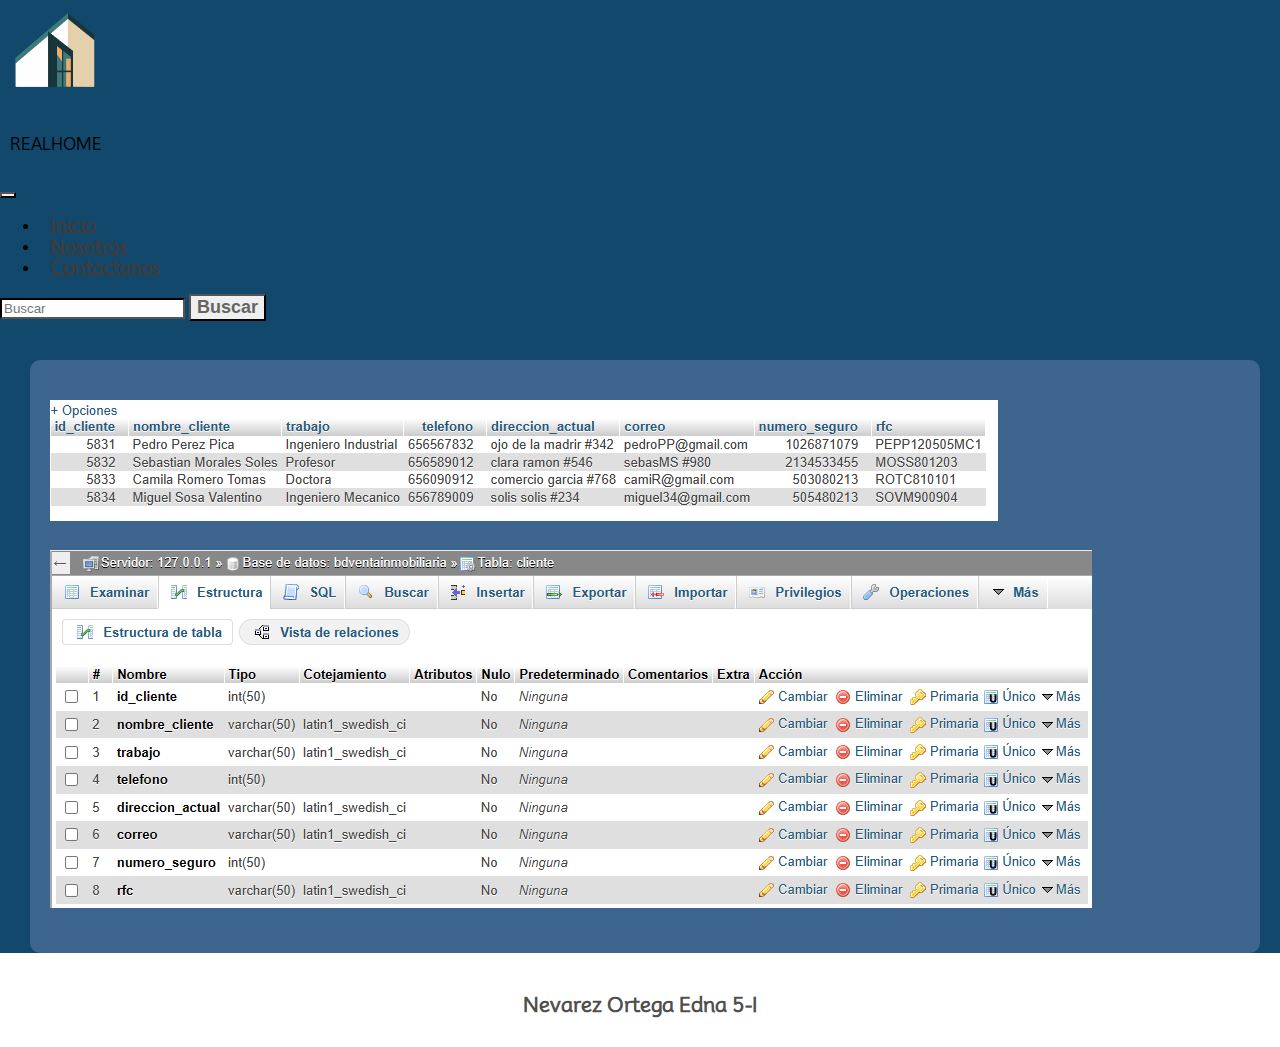
<file: tabla5.html>
<!DOCTYPE html>
<html lang="en">
<head>
    <meta charset="UTF-8">
    <meta name="viewport" content="width=device-width, initial-scale=1.0">
    <link href="https://cdn.jsdelivr.net/npm/bootstrap@5.0.2/dist/css/bootstrap.min.css" rel="stylesheet" integrity="sha384-EVSTQN3/azprG1Anm3QDgpJLIm9Nao0Yz1ztcQTwFspd3yD65VohhpuuCOmLASjC" crossorigin="anonymous">
    <title> Inicio / REALHOME</title>
    <link rel="shortcut icon" href="img/logo2.png">
    <link rel="stylesheet" href="./tablas.css">
</head>
<body>
    <header class="container-fluid d-flex justify-content-center">
        <img src="img/logo2.png" id="img1"></img>
        <p class="text-light mb-0 fs-1" id="pa">REALHOME</p>
    </header>
    <nav class="navbar navbar-expand-lg navbar-light bg-light p-4" id="menu">
        <div class="container-fluid">
          <button class="navbar-toggler" type="button" data-bs-toggle="collapse" data-bs-target="#navbarTogglerDemo01" aria-controls="navbarTogglerDemo01" aria-expanded="false" aria-label="Toggle navigation">
            <span class="navbar-toggler-icon"></span>
          </button>
          <div class="collapse navbar-collapse" id="navbarTogglerDemo01">
            <ul class="navbar-nav me-auto mb-2 mb-lg-0">
              <li class="nav-item">
                <a class="nav-link active" aria-current="page" href="index.html">Inicio</a>
              </li>
              <li class="nav-item">
                <a class="nav-link active" aria-current="page" href="nosotros.html">Nosotros</a>
              </li>
              <li class="nav-item">
                <a class="nav-link" href="contactanos.html">Contactanos</a>
              </li>
            </ul>
            <form class="d-flex" role="search">
              <input class="form-control me-2" type="search" placeholder="Buscar" aria-label="Search">
              <button class="btn btn-outline" type="submit">Buscar</button>
            </form>
          </div>
        </div>
      </nav> <br>
      <div class="divi">
        <p><img src="img/tabla_cliente.png"><br><br><img src="img/tabla_cliente2.png">
        </p>
      </div>
      
      <footer class="container-fluid d-flex justify-content-center bg-light">
        <p class="text-dark mb-0 p-2 fs-5">Nevarez Ortega Edna 5-I</p>
    </footer>
</body>
</html>
</file>
<file: style.css>
@import url('https://fonts.googleapis.com/css2?family=Mooli&display=swap');

header{
    background-color:  #12486B;
    font-family: 'Mooli', sans-serif;
}

body{
    margin: 0 auto; 
    padding: 0 auto;
    background-position: center; 
    background-color: #12486B;
    font-family: 'Mooli', sans-serif;
}

#pa{
 padding: 15px 10px 10px 10px; 

}

#img1{
 padding: 10px 10px 10px 10px;
 height: 80px;
 width: 90px;
}

#menu a{
 font-size: 18px;
 font-weight: bold;
 color:rgb(61, 61, 61);
 padding: 10px 10px 10px 10px;
}

#menu a:hover{
 background-color: #c9c9c9;
 border-radius: 4px;
}

#menu button{
 color:rgb(101, 101, 101);
 border-color: rgb(0, 0, 0);
 font-size: 18px;
 font-weight: bold;
}

#menu button:hover{
    background-color: #f2f2f2;
}

#menu input{
    border-color: rgb(0, 0, 0);
}

.divi{
    border-radius: 10px;
    align-self: center;
    padding: 20px 20px 20px 20px;
    margin: 20px 20px 0px 30px;
    background-color: #4f709cbb;
    color: #ffffff;
    font-size: 20px;
}

.division{
   align-self: center;
   padding: 10px 10px 10px 10px;
   margin: 10px 0px 10px 0px;
   color: #ffffff;
   font-size: 20px;
}

.division p{
    color: #12486B;
}

footer{
    width: 100%;
    height: 10%;
    bottom: 0px;
    background-color: #ffffff;
    color: #000000b4;
    padding: 20px 0px 10px 0px;
    text-align: center;
    font-size: 20px;
    font-weight: bold;
    float:right;  
}
</file>
<file: contacs.css>
@import url('https://fonts.googleapis.com/css2?family=Mooli&display=swap');

* {
    box-sizing: border-box;
}

body {
    margin: 0 auto; 
    background-position: center; 
    background-color: #12486B;
    font-family: 'Mooli', sans-serif;
    overflow-x: hidden;
    color: #fff;
    line-height: 1.6;
}

header{
    background-color:  #12486B;
    font-family: 'Mooli', sans-serif;
}

#pa{
    padding: 15px 10px 10px 10px; 
}
   
#img1{
    padding: 10px 10px 10px 10px;
    height: 80px;
    width: 90px;
}
   
#menu a{
    font-size: 18px;
    font-weight: bold;
    color:rgb(61, 61, 61);
    padding: 10px 10px 10px 10px;
}
   
#menu a:hover{
    background-color: #c9c9c9;
    border-radius: 4px;
}
   
#menu button{
    color:rgb(101, 101, 101);
    border-color: rgb(0, 0, 0);
    font-size: 18px;
    font-weight: bold;
}
   
#menu button:hover{
    background-color: #f2f2f2;
}
   
#menu input{
    border-color: rgb(0, 0, 0);
}

.container {
    max-width: 1170px;
    margin-left: auto;
    margin-right: auto;
    padding: 1.5em;
}

ul {
    list-style: none;
    padding: 0;
}

.content{
    padding: 0 4em;
}

.contact-wrapper {
    box-shadow: 0 0 20px 0 rgba(255, 255, 255, .3);
}

.contact-wrapper > * {
    padding: 1em;
}

.contact-form {
    background: #222222;
}

.contact-form form {
    display: grid;
    grid-template-columns: 1fr 1fr;
}

.contact-form form label {
    display: block;
}

.contact-form form p {
    margin: 0;
    padding: 1em;
}

.contact-form form .block {
    grid-column: 1 / 3;
}

.contact-form form button,
.contact-form form input,
.contact-form form textarea {
    width: 100%;
    padding: .7em;
    border: none;
    background: none;
    outline: 0;
    color: #fff;
    border-bottom: 1px solid #176B87;
}

.contact-form form button {
    background: #176B87;
    border: 0;
    text-transform: uppercase;
    padding: 1em;
}

.contact-form form button:hover,
.contact-form form button:focus {
    background: #105c62;
    color: #fff;
    transition: background-color 1s ease-out;
    outline: 0;
}

/* CONTACT INFO */
.contact-info {
    background: #176B87;
}

.contact-info img{
    width: 30px;
    height: 30px;
}


.contact-info h4, .contact-info ul, .contact-info p {
    text-align: center;
    margin: 0 0 1rem 0;
}

/* LARGE SIZE */
@media(min-width: 700px) {

    .contact-wrapper {
        display: grid;
        grid-template-columns: 2fr 1fr;
    }
    .contact-wrapper > * {
        padding: 2em;
    }
    .contact-info h4,
    .contact-info ul,
    .contact-info p {
        text-align: left;
    }
}

footer{
    width: 100%;
    height: 10%;
    bottom: 0px;
    background-color: #ffffff;
    color: #000000b4;
    position:relative;
    padding: 20px 0px 10px 0px;
    text-align: center;
    font-size: 20px;
    font-weight: bold;
    float:right; 
}
</file>
<file: form.css>
@import url('https://fonts.googleapis.com/css2?family=Mooli&display=swap');

* {
    box-sizing: border-box;
}

body {
    margin: 0 auto; 
    background-position: center; 
    background-color: #12486B;
    font-family: 'Mooli', sans-serif;
    overflow-x: hidden;
    color: #fff;
    line-height: 1.6;
}

header{
    background-color:  #12486B;
    font-family: 'Mooli', sans-serif;
}

#pa{
    padding: 15px 10px 10px 10px; 
}
   
#img1{
    padding: 10px 10px 10px 10px;
    height: 80px;
    width: 90px;
}
   
#menu a{
    font-size: 18px;
    font-weight: bold;
    color:rgb(61, 61, 61);
    padding: 10px 10px 10px 10px;
}
   
#menu a:hover{
    background-color: #c9c9c9;
    border-radius: 4px;
}
   
#menu button{
    color:rgb(101, 101, 101);
    border-color: rgb(0, 0, 0);
    font-size: 18px;
    font-weight: bold;
}
   
#menu button:hover{
    background-color: #f2f2f2;
}
   
#menu input{
    border-color: rgb(0, 0, 0);
}

.container {
    max-width: 1170px;
    margin-left: auto;
    margin-right: auto;
    padding: 1.5em;
}

ul {
    list-style: none;
    padding: 0;
}

.content{
    padding: 0 4em;
}

.contact-wrapper {
    box-shadow: 0 0 20px 0 rgba(255, 255, 255, .3);
}

.contact-wrapper > * {
    padding: 1em;
}

.contact-form {
    background: #222222;
}

.contact-form form {
    display: grid;
    grid-template-columns: 1fr 1fr;
}

.contact-form form label {
    display: block;
}

.contact-form form p {
    margin: 0;
    padding: 1em;
}

.contact-form form .block {
    grid-column: 1 / 3;
}

.contact-form form button,
.contact-form form input,
.contact-form form textarea {
    width: 100%;
    padding: .7em;
    border: none;
    background: none;
    outline: 0;
    color: #fff;
    border-bottom: 1px solid #176B87;
}



/* LARGE SIZE */
@media(min-width: 700px) {

    .contact-wrapper {
        display: grid;
        grid-template-columns: 5fr;
    }
    .contact-wrapper > * {
        padding: 2em;
    }
}

footer{
    width: 100%;
    height: 10%;
    bottom: 0px;
    background-color: #ffffff;
    color: #000000b4;
    position:relative;
    padding: 20px 0px 10px 0px;
    text-align: center;
    font-size: 20px;
    font-weight: bold;
    float:right; 
}
</file>
<file: styleN.css>
@import url('https://fonts.googleapis.com/css2?family=Mooli&display=swap');

header{
    background-color:  #12486B;
    font-family: 'Mooli', sans-serif;
}

body{
    background-position: center; 
    background-color: #12486B;
    font-family: 'Mooli', sans-serif;
    overflow-x: hidden;
}

#pa{
 padding: 15px 10px 10px 10px; 

}

#img1{
 padding: 10px 10px 10px 10px;
 height: 80px;
 width: 90px;
}

#menu a{
 font-size: 18px;
 font-weight: bold;
 color:rgb(61, 61, 61);
 padding: 10px 10px 10px 10px;
}

#menu a:hover{
 background-color: #c9c9c9;
 border-radius: 4px;
}

#menu button{
 color:rgb(101, 101, 101);
 border-color: rgb(0, 0, 0);
 font-size: 18px;
 font-weight: bold;
}

#menu button:hover{
    background-color: #f2f2f2;
}

#menu input{
    border-color: rgb(0, 0, 0);
}

body h4{
    text-align: center;
    color: #ffffff;
}

.tab{
    margin: 30px 30px 30px 30px;
}

.tab td{
   font-size: 20px;
   text-align: center;
   background-color: #ffffff;
   border-color: #12486B;
   border-width: 30px;
   margin: 10px 10px 10px 10px;
   padding: 10px 10px 10px 10px;
}




footer{
    width: 100%;
    height: 10%;
    bottom: 0px;
    background-color: #ffffff;
    color: #000000b4;
    padding: 20px 0px 10px 0px;
    text-align: center;
    font-size: 20px;
    font-weight: bold;
    float:right;  
}
</file>
<file: tablas.css>
@import url('https://fonts.googleapis.com/css2?family=Mooli&display=swap');

header{
    background-color:  #12486B;
    font-family: 'Mooli', sans-serif;
}

body{
    margin: 0 auto; 
    padding: 0 auto;
    background-position: center; 
    background-color: #12486B;
    font-family: 'Mooli', sans-serif;
}

#pa{
 padding: 15px 10px 10px 10px; 

}

#img1{
 padding: 10px 10px 10px 10px;
 height: 80px;
 width: 90px;
}

#menu a{
 font-size: 18px;
 font-weight: bold;
 color:rgb(61, 61, 61);
 padding: 10px 10px 10px 10px;
}

#menu a:hover{
 background-color: #c9c9c9;
 border-radius: 4px;
}

#menu button{
 color:rgb(101, 101, 101);
 border-color: rgb(0, 0, 0);
 font-size: 18px;
 font-weight: bold;
}

#menu button:hover{
    background-color: #f2f2f2;
}

#menu input{
    border-color: rgb(0, 0, 0);
}

.divi{
    border-radius: 10px;
    align-self: center;
    padding: 20px 20px 20px 20px;
    margin: 20px 20px 0px 30px;
    background-color: #4f709cbb;
    color: #ffffff;
    font-size: 20px;
}

.division{
   align-self: center;
   padding: 10px 10px 10px 10px;
   margin-bottom: 30px;
   margin: 10px 0px 0px 0px;
   color: #ffffff;
   font-size: 20px;
}

.division p{
    color: #12486B;
}

footer{
    width: 100%;
    height: 10%;
    bottom: 0px;
    background-color: #ffffff;
    color: #000000b4;
    padding: 20px 0px 10px 0px;
    text-align: center;
    font-size: 20px;
    font-weight: bold;
    float:right;  
}
</file>
